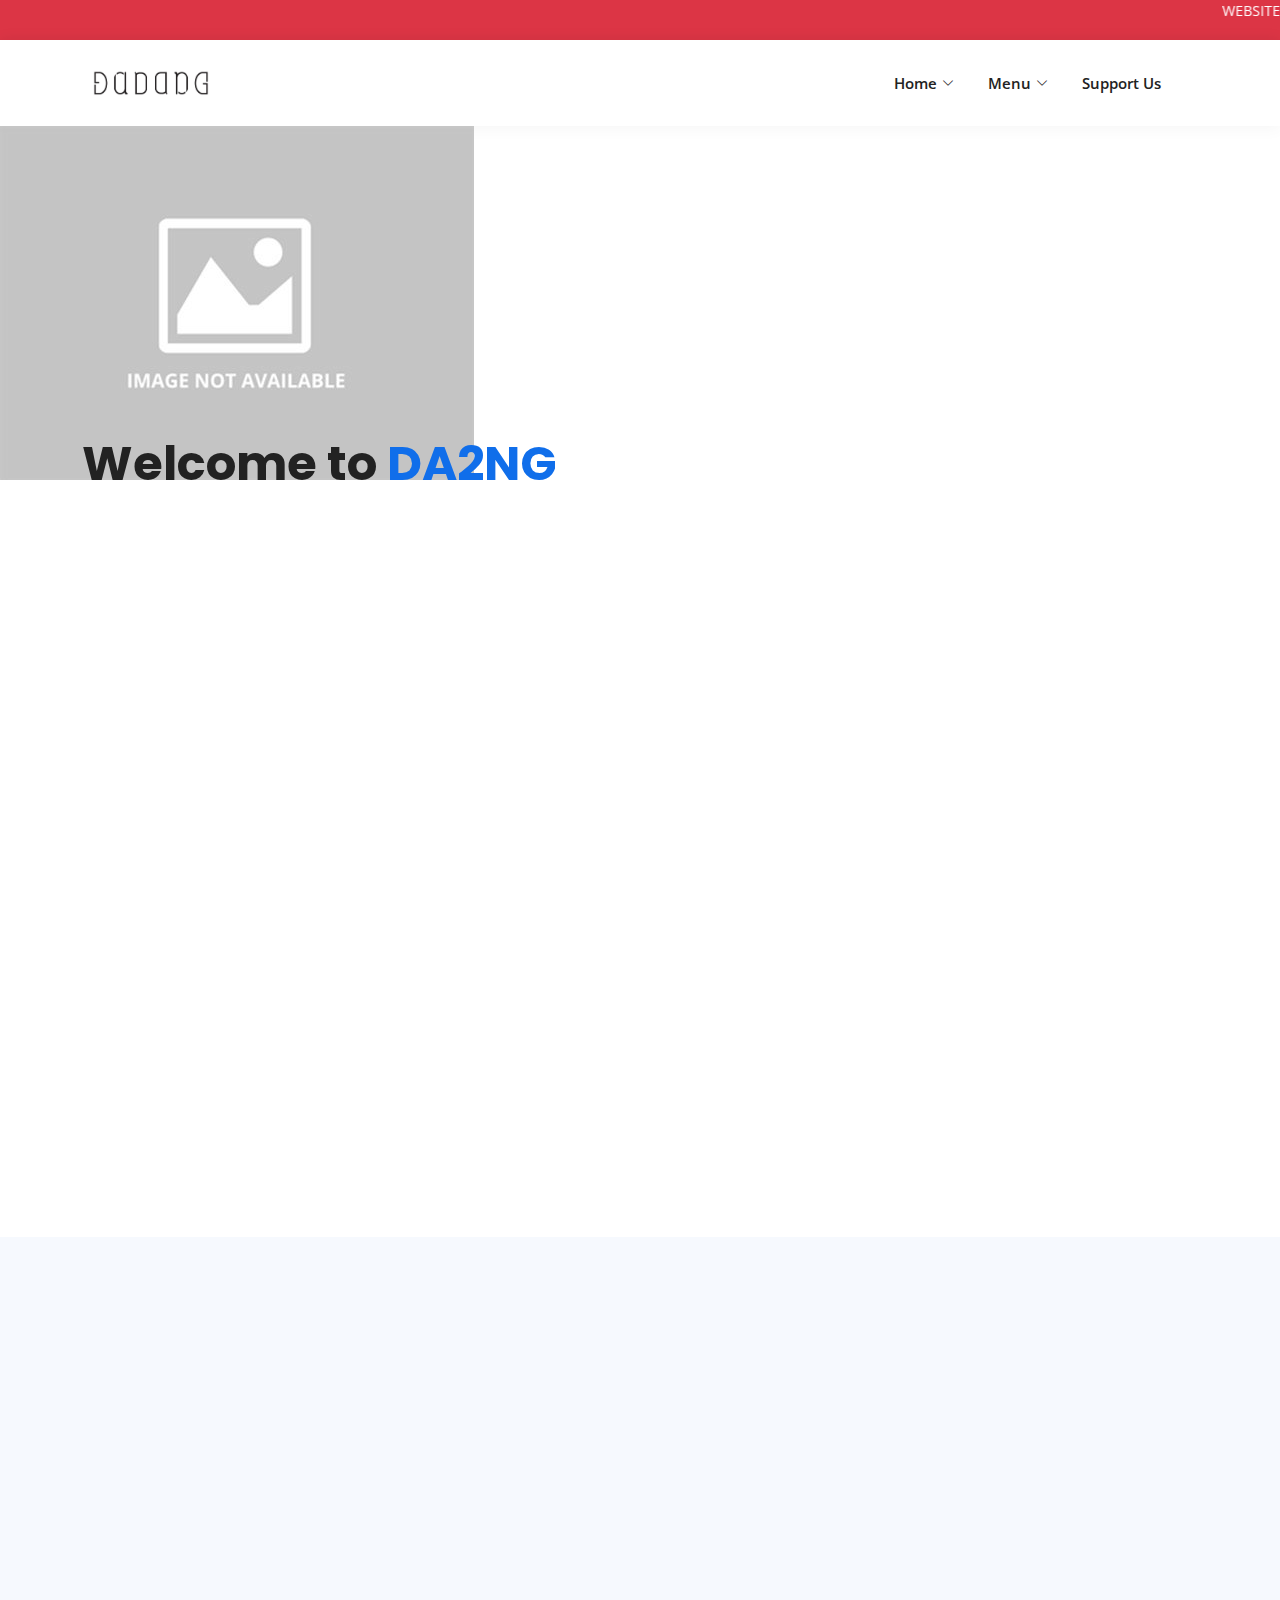
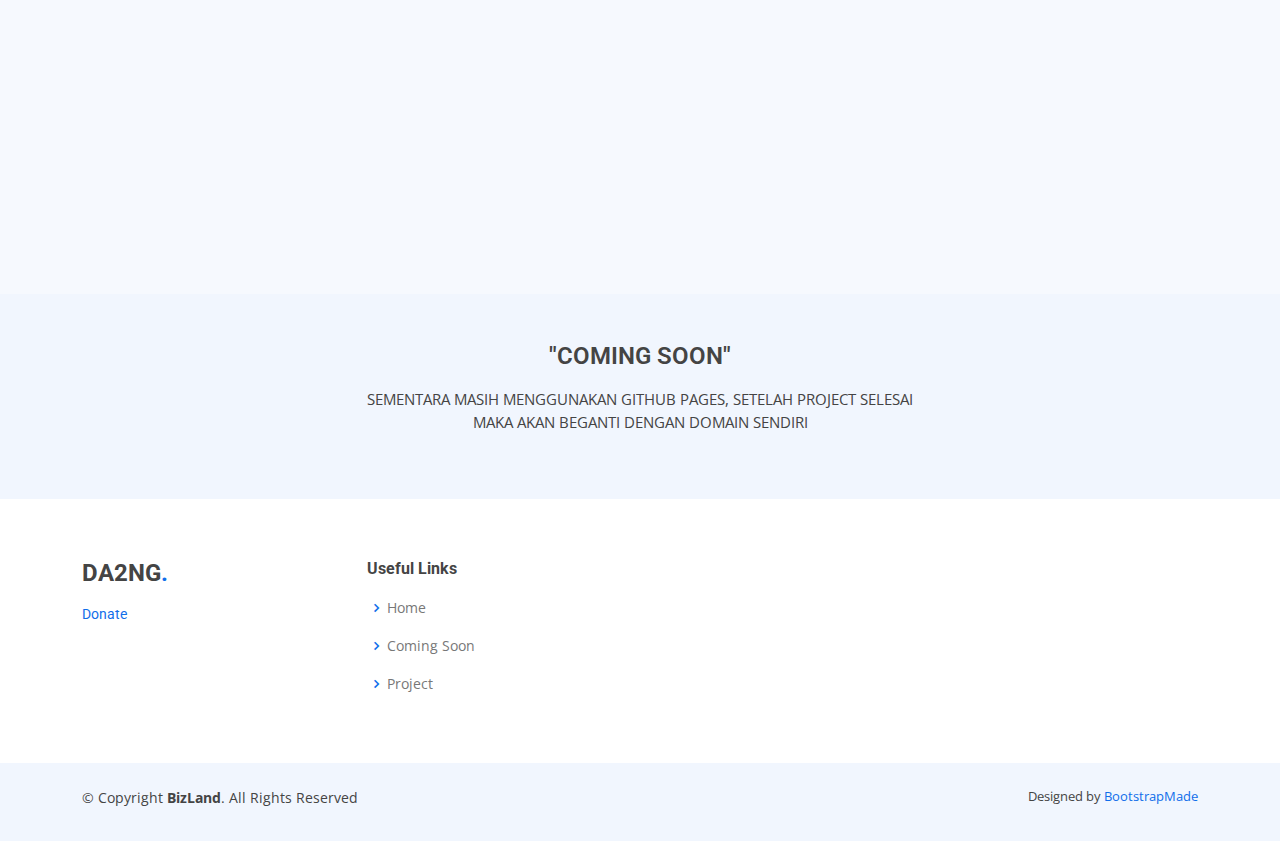
<file: index.html>
<!DOCTYPE html>
<html lang="en">

<head>
  <meta charset="utf-8">
  <meta content="width=device-width, initial-scale=1.0" name="viewport">

  <title>DA2NG</title>
  <meta content="" name="description">
  <meta content="" name="keywords">

  <link href="https://fonts.googleapis.com/css?family=Open+Sans:300,300i,400,400i,600,600i,700,700i|Roboto:300,300i,400,400i,500,500i,600,600i,700,700i|Poppins:300,300i,400,400i,500,500i,600,600i,700,700i" rel="stylesheet">

  <!-- Vendor CSS Files -->
  <link href="assets/vendor/aos/aos.css" rel="stylesheet">
  <link href="assets/vendor/bootstrap/css/bootstrap.min.css" rel="stylesheet">
  <link href="assets/vendor/bootstrap-icons/bootstrap-icons.css" rel="stylesheet">
  <link href="assets/vendor/boxicons/css/boxicons.min.css" rel="stylesheet">
  <link href="assets/vendor/glightbox/css/glightbox.min.css" rel="stylesheet">
  <link href="assets/vendor/swiper/swiper-bundle.min.css" rel="stylesheet">
  

  <link href="styleNew.css" rel="stylesheet">

</head>

<body>

  <!-- ======= Top Bar ======= -->
  <section id="topbar" class=" align-items-center bg-danger">
    <!-- <div class="container d-flex justify-content-center justify-content-md-between"> --> <!--Untuk Sosial-->
      <div class="container"></div>

      <span><marquee>WEBSITE INI CUMAN SEKADAR TESTING WEBSITE PORTOFOLIO DENGAN GITHUB PAGE, NEXT MUNGKIN AKAN ADA PEMBARUAN AGAR WEBSITE MENJADI DINAMIS. UNTUK KETERBATASANNYA SAYA MOHON MAAF :).</marquee></span>
    </div>
  </section>

  <!-- ======= Header ======= -->
  <header id="header" class="d-flex align-items-center">
    <div class="container d-flex align-items-center justify-content-between">

      <a href="index.html" class="logo"><img src="logo.jpeg" alt=""></a>

      <nav id="navbar" class="navbar">
        <ul>
          <li class="dropdown"><a href="index.html#"><span>Home</span> <i class="bi bi-chevron-down"></i></a>
            <ul>
              <li><a href="index.html#adzan">Jadwal Adzan Surabaya</a></li>
              <li><a href="index.html#biodata">Biodata</a></li>    
            </ul>
          </li>
          <li class="dropdown"><a href="#"><span>Menu</span> <i class="bi bi-chevron-down"></i></a>
            <ul>
              <li><a href="comingSoon.html">Coming Soon</a></li>
              <li><a href="project.html">Project</a></li>
              <li class="dropdown"><a href="#"><span>Materi</span> <i class="bi bi-chevron-right"></i></a>
                <ul>
                  <li><a href="materi-dinulIslam.html">Dinul Islam</a></li>
                  <li><a href="materi-tajwid.html">Tajwid</a></li>
                  <li><a href="materi-qhot.html">Qhot</a></li>
                  <li><a href="materi-hafalan.html">Hafalan</a></li>
                  <li><a href="materi-sholat.html">Praktek Sholat, Gerakan & Bacaan</a></li>
                </ul>
              </li>
            </ul>
          </li>
          <li><a class="nav-link scrollto" href="https://saweria.co/da2ng">Support Us</a></li>
          <li><a class="nav-link scrollto" id="jamSekarang"></a></li>
        </ul>
        <i class="bi bi-list mobile-nav-toggle"></i>
      </nav><!-- .navbar -->

    </div>
  </header><!-- End Header -->
        
  <!-- ======= Hero Section ======= -->
  <section id="hero" style="background: url('not.jpg') top left;background-repeat: no-repeat;" class="d-flex align-items-center">
    <div class="container" data-aos="zoom-out" data-aos-delay="100">
      <h1>Welcome to <span>DA2NG</span></h1>
      <!-- <h2>We are team of talented designers making websites with Bootstrap</h2> -->
      <div class="d-flex">
        <!-- <a href="#about" class="btn-get-started scrollto">Get Started</a>
        <a href="not.jpg'" class="glightbox btn-watch-video"><i class="bi bi-play-circle"></i><span>Watch Video</span></a> -->
      </div>
    </div>
  </section><!-- End Hero -->

  <main id="main">

    <script>

      const getDateToday = new Date();
      const getYearToday = getDateToday.getFullYear();
      const getMonthToday = getDateToday.getMonth() + 1;
      const getDayToday = getDateToday.getDate();
      
      function bulan() {
          if(getMonthToday < 10) {
              bulan = `0${getMonthToday}`;
          }else{
              bulan = getMonthToday;
          }
          return bulan
      }
      function hari() {
          if(getDayToday < 10) {
              hari = `0${getDayToday}`;
          }else{
              hari = getDayToday;
          }
          return hari
      }
      const tanggal = `${getYearToday}-${bulan()}-${hari()}`;
      
      
      
      function getJadwalSholat(){
          fetch('https://api.banghasan.com/sholat/format/json/jadwal/kota/770/tanggal/' + tanggal)
          .then(response => response.json())
          .then(data => {
              const jadwalSholat = data.jadwal.data;  
              document.querySelector('.jamImsak').textContent = jadwalSholat.imsak;
              document.querySelector('.jamSubuh').textContent = jadwalSholat.subuh;
              document.querySelector('.jamDhuha').textContent = jadwalSholat.terbit;
              document.querySelector('.jamDzuhur').textContent = jadwalSholat.dzuhur;
              document.querySelector('.jamAshar').textContent = jadwalSholat.ashar;
              document.querySelector('.jamMaghrib').textContent = jadwalSholat.maghrib;
              document.querySelector('.jamIsya').textContent = jadwalSholat.isya;
              document.querySelector('.tanggalHariIni').textContent = jadwalSholat.tanggal;
              
          })
      
      }
      getJadwalSholat();
      window.setTimeout("waktu()", 1000);
 
      function waktu() {
        var waktu = new Date();
        setTimeout("waktu()", 1000);
        const getJamSekarang = waktu.getHours() + ":" + waktu.getMinutes() + ":" + waktu.getSeconds();
        document.getElementById("jamSekarang").innerHTML = getJamSekarang;
      }
      </script>


    <!-- ======= Counts Section ======= -->
    <section id="adzan" class="counts">
      <div class="container" data-aos="fade-up">
        <div class="section-title">
          <h2>Prayer Time</h2>
          <h3>Jadwal Adzan <span>Surabaya</span></h3>
          <p>...</p>
        </div> 
        <div class="row">

          <div class="col-lg-3 col-md-6">
            <div class="count-box">
              <i class="bi bi-cloud-moon"></i>
              <span class="jamImsak"></span>
              <p>Imsak</p>
            </div>
          </div>
          <div class="col-lg-3 col-md-6">
            <div class="count-box">
              <i class="bi bi-sunrise"></i>
              <span class="jamSubuh"></span>
              <p>Subuh</p>
            </div>
          </div>
          <div class="col-lg-3 col-md-6">
            <div class="count-box">
              <i class="bi bi-cloud-sun"></i>
              <span class="jamDhuha"></span>
              <p>Dhuha</p>
            </div>
          </div>
          <div class="col-lg-3 col-md-6">
            <div class="count-box">
              <i class="bi bi-sun"></i>
              <span class="jamDzuhur"></span>
              <p>Dzuhur</p>
            </div>
          </div>
          <div class="col-lg-3 col-md-6">
            <div class="count-box">
              <i class="bi bi-sunset"></i>
              <span class="jamAshar"></span>
              <p>Ashar</p>
            </div>
          </div>
          <div class="col-lg-3 col-md-6">
            <div class="count-box">
              <i class="bi bi-moon"></i>
              <span class="jamMaghrib"></span>
              <p>Maghrib</p>
            </div>
          </div>
          <div class="col-lg-3 col-md-6">
            <div class="count-box">
              <i class="bi bi-moon-stars-fill"></i>
              <span class="jamIsya"></span>
              <p>Isya</p>
            </div>
          </div>
    
        </div>
      </div>
    </section><!-- End Counts Section -->
    
    <!-- ======= About Section ======= -->
    <section id="biodata" class="about section-bg">
      <div class="container" data-aos="fade-up">

        <div class="section-title">
          <h2>Biodata</h2>
          <h3>Biodata <span> Pembuat</span></h3>
          <p>...</p>
        </div>

        <div class="row">
          <div class="col-lg-6" data-aos="fade-right" data-aos-delay="100">
            <img src="not.jpg" class="img-fluid" alt="">
          </div>
          <div class="col-lg-6 pt-4 pt-lg-0 content d-flex flex-column justify-content-center" data-aos="fade-up" data-aos-delay="100">
            <h3>Assalamualaikum Warahmatullahi Wabarakatu.</h3>
            <p class="fst-italic">
              Salam Sejahtera.
            </p>
            <ul>
              <li>
                <i class="bx bx-calendar"></i>
                <div>
                  <h5>Tempat & Tanggal Lahir</h5>
                  <p>Surabaya, 06 Maret 2003</p>
                </div>
              </li>
              <li>
                <i class="bx bx-home"></i>
                <div>
                  <h5>Akademik</h5>
                  <p>Alumni SMKN 1 Surabaya Angkatan 2020</p>
                </div>
              </li>
            </ul>
            <p>
              ...
            </p>
          </div>
        </div>

      </div>
    </section><!-- End About Section -->

   
  </main><!-- End #main -->

  <!-- ======= Footer ======= -->
  <footer id="footer">

    <div class="footer-newsletter">
      <div class="container">
        <div class="row justify-content-center">
          <div class="col-lg-6">
            <h4>"COMING SOON"</h4>
            <p>SEMENTARA MASIH MENGGUNAKAN GITHUB PAGES, SETELAH PROJECT SELESAI MAKA AKAN BEGANTI DENGAN DOMAIN SENDIRI</p>
          </div>
        </div>
      </div>
    </div>

    <div class="footer-top">
      <div class="container">
        <div class="row">

          <div class="col-lg-3 col-md-6 footer-contact">
            <h3>DA2NG<span>.</span></h3>
            <p>
              <a href="https://saweria.co/da2ng">Donate</a>
            </p>
          </div>

          <div class="col-lg-3 col-md-6 footer-links">
            <h4>Useful Links</h4>
            <ul>
              <li><i class="bx bx-chevron-right"></i> <a href="#">Home</a></li>
              <li><i class="bx bx-chevron-right"></i> <a href="#">Coming Soon</a></li>
              <li><i class="bx bx-chevron-right"></i> <a href="#">Project</a></li>   
            </ul>
          </div>

        </div>
      </div>
    </div>

    <div class="container py-4">
      <div class="copyright">
        &copy; Copyright <strong><span>BizLand</span></strong>. All Rights Reserved
      </div>
      <div class="credits">
        Designed by <a href="https://bootstrapmade.com/">BootstrapMade</a>
      </div>
    </div>
  </footer><!-- End Footer -->

  <div id="preloader"></div>
  <a href="#" class="back-to-top d-flex align-items-center justify-content-center"><i class="bi bi-arrow-up-short"></i></a>

  <script src="assets/vendor/purecounter/purecounter_vanilla.js"></script>
  <script src="assets/vendor/aos/aos.js"></script>
  <script src="assets/vendor/bootstrap/js/bootstrap.bundle.min.js"></script>
  <script src="assets/vendor/glightbox/js/glightbox.min.js"></script>
  <script src="assets/vendor/isotope-layout/isotope.pkgd.min.js"></script>
  <script src="assets/vendor/swiper/swiper-bundle.min.js"></script>
  <script src="assets/vendor/waypoints/noframework.waypoints.js"></script>
  <script src="assets/vendor/php-email-form/validate.js"></script>

  <script src="scriptNew.js"></script>

</body>

</html>
</file>
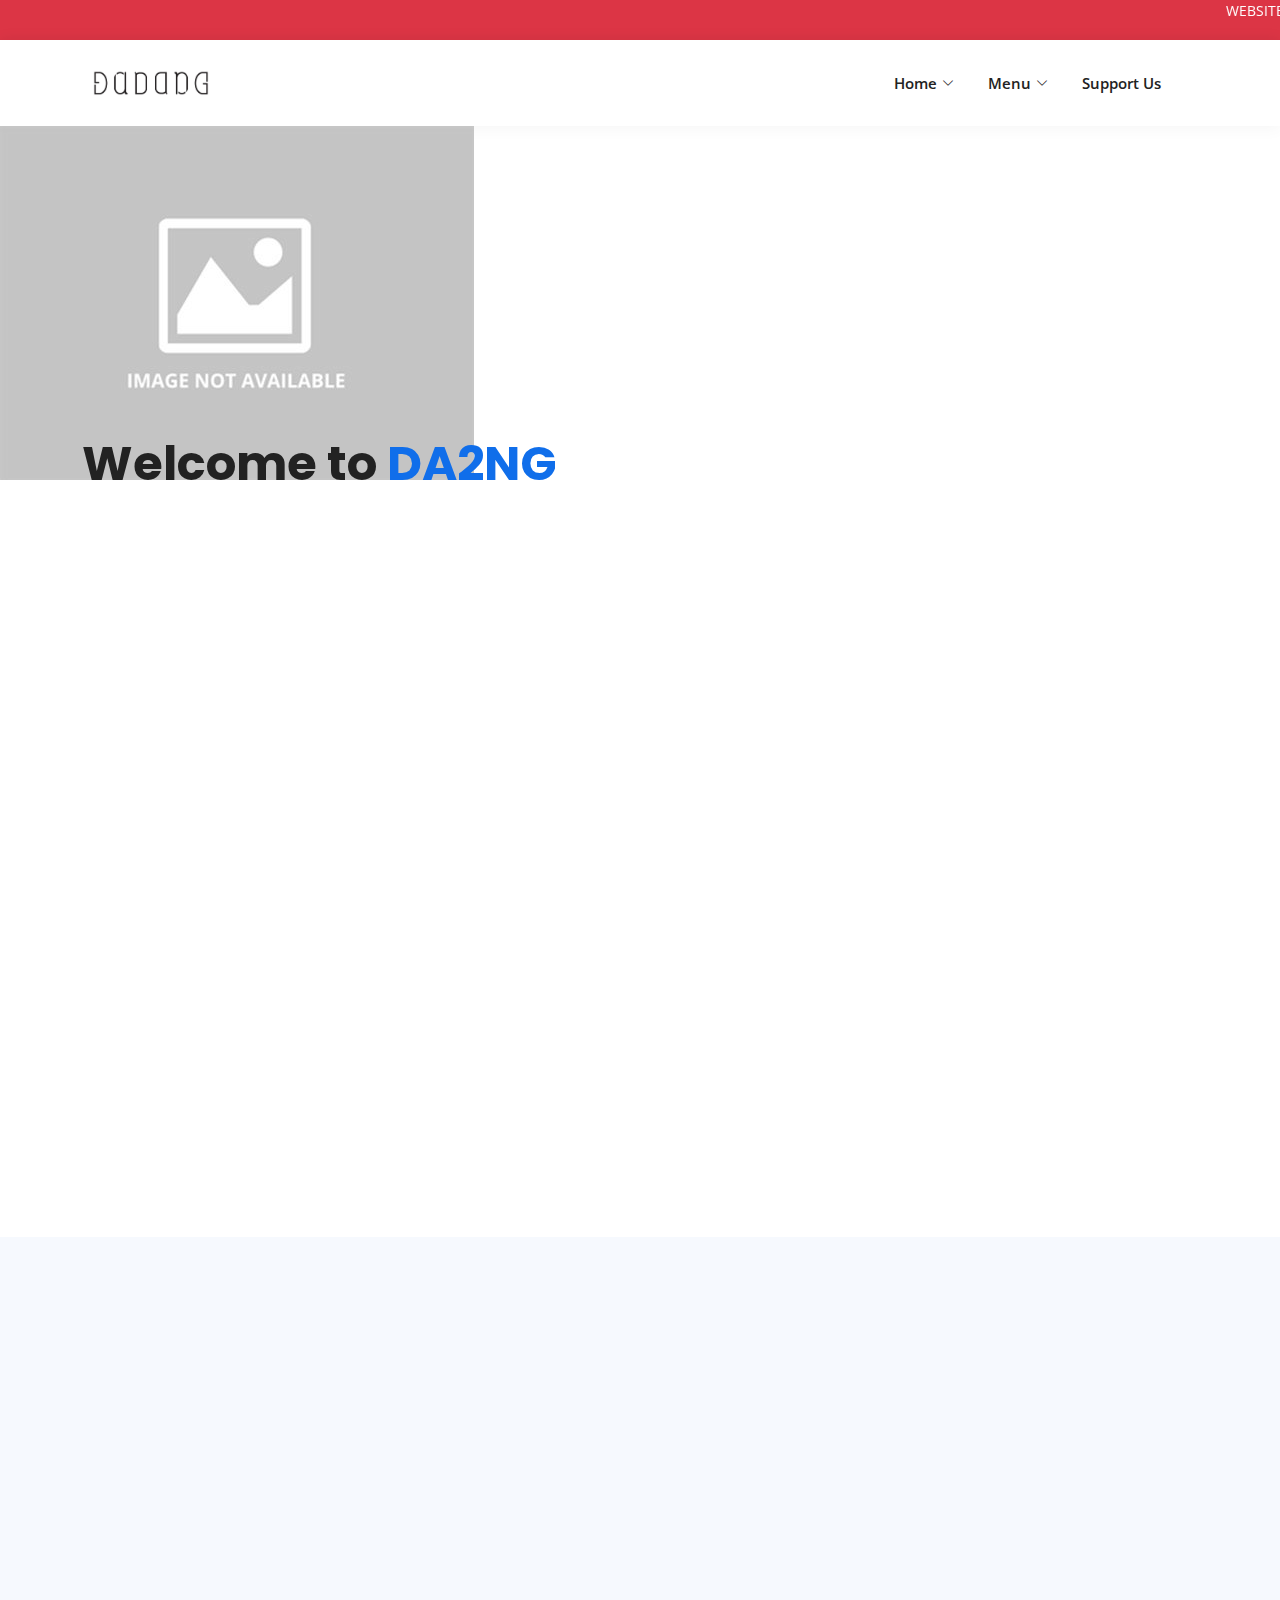
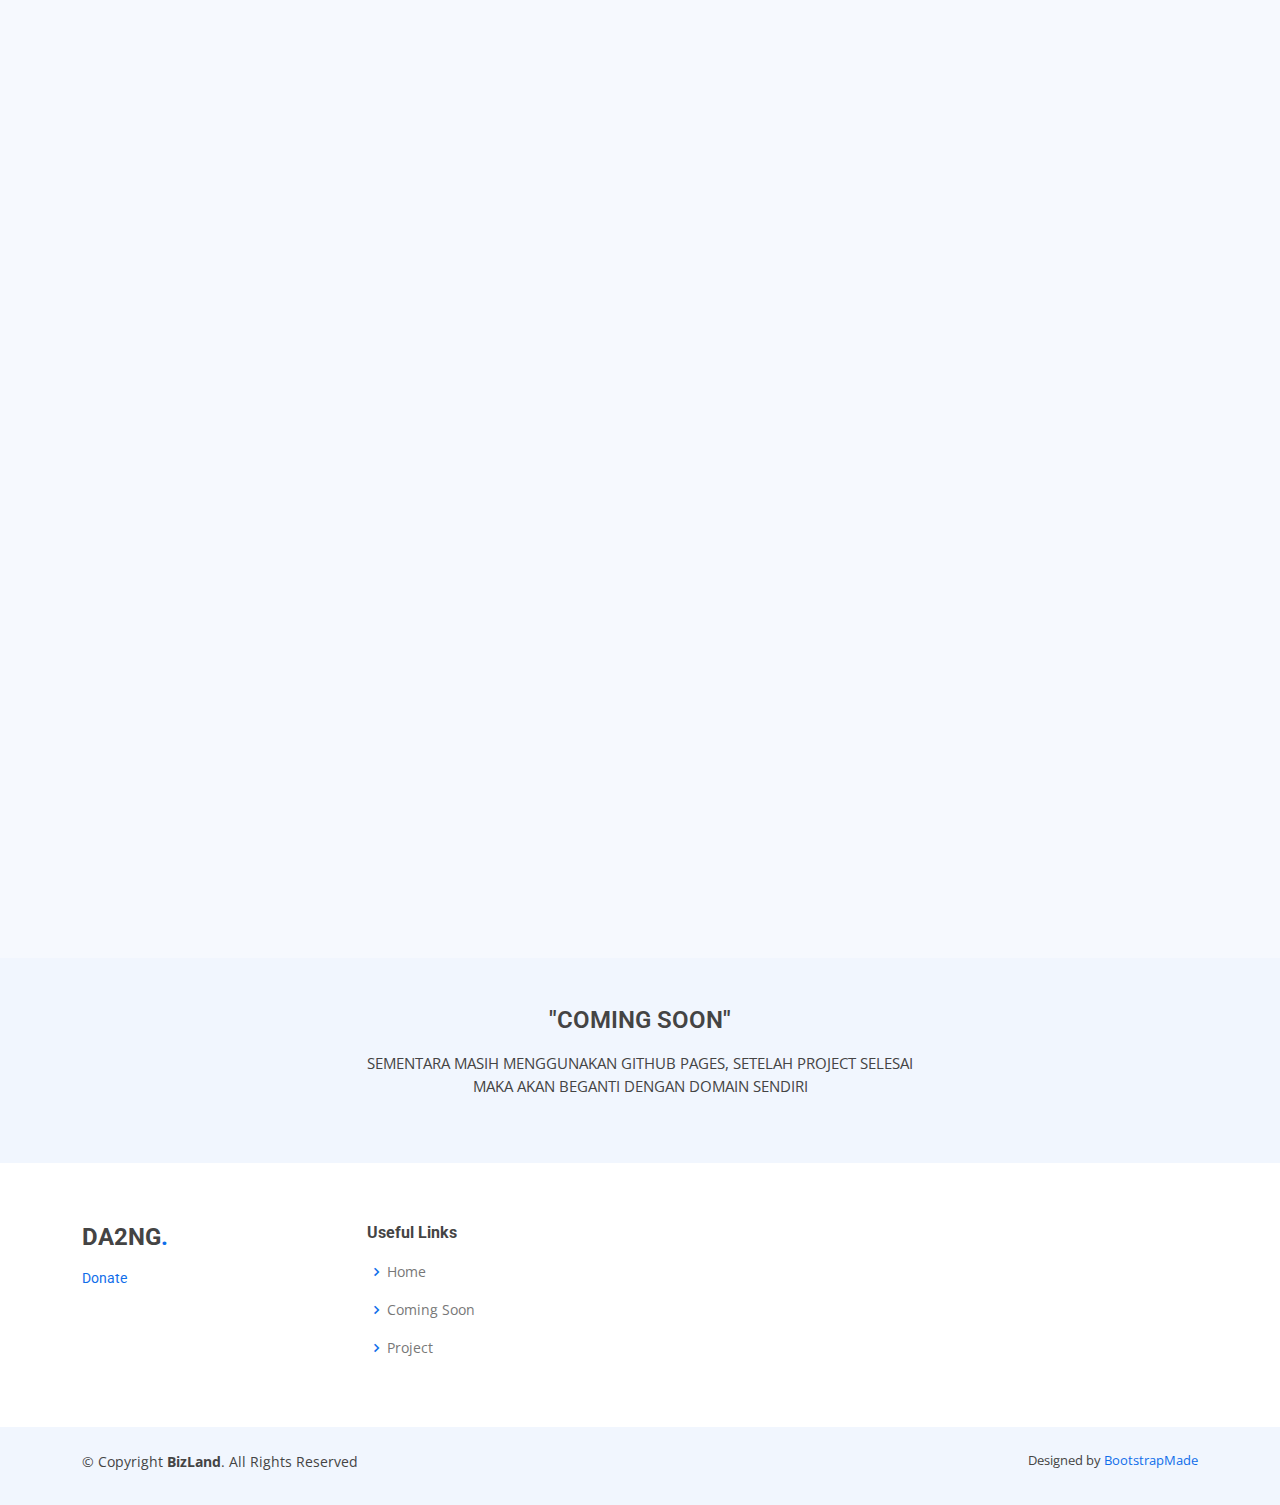
<file: comingSoon.html>
<!DOCTYPE html>
<html lang="en">

<head>
  <meta charset="utf-8">
  <meta content="width=device-width, initial-scale=1.0" name="viewport">

  <title>DA2NG</title>
  <meta content="" name="description">
  <meta content="" name="keywords">

  <link href="https://fonts.googleapis.com/css?family=Open+Sans:300,300i,400,400i,600,600i,700,700i|Roboto:300,300i,400,400i,500,500i,600,600i,700,700i|Poppins:300,300i,400,400i,500,500i,600,600i,700,700i" rel="stylesheet">

  <!-- Vendor CSS Files -->
  <link href="assets/vendor/aos/aos.css" rel="stylesheet">
  <link href="assets/vendor/bootstrap/css/bootstrap.min.css" rel="stylesheet">
  <link href="assets/vendor/bootstrap-icons/bootstrap-icons.css" rel="stylesheet">
  <link href="assets/vendor/boxicons/css/boxicons.min.css" rel="stylesheet">
  <link href="assets/vendor/glightbox/css/glightbox.min.css" rel="stylesheet">
  <link href="assets/vendor/swiper/swiper-bundle.min.css" rel="stylesheet">
  

  <link href="styleNew.css" rel="stylesheet">

</head>

<body>

  <!-- ======= Top Bar ======= -->
  <section id="topbar" class=" align-items-center bg-danger">
    <!-- <div class="container d-flex justify-content-center justify-content-md-between"> --> <!--Untuk Sosial-->
      <div class="container"></div>

      <span><marquee>WEBSITE INI CUMAN SEKADAR TESTING WEBSITE PORTOFOLIO DENGAN GITHUB PAGE, NEXT MUNGKIN AKAN ADA PEMBARUAN AGAR WEBSITE MENJADI DINAMIS. UNTUK KETERBATASANNYA SAYA MOHON MAAF :).</marquee></span>
    </div>
  </section>

  <!-- ======= Header ======= -->
  <header id="header" class="d-flex align-items-center">
    <div class="container d-flex align-items-center justify-content-between">

      <a href="index.html" class="logo"><img src="logo.jpeg" alt=""></a>

      <nav id="navbar" class="navbar">
        <ul>
          <li class="dropdown"><a href="index.html#"><span>Home</span> <i class="bi bi-chevron-down"></i></a>
            <ul>
              <li><a href="index.html#adzan">Jadwal Adzan Surabaya</a></li>
              <li><a href="index.html#biodata">Biodata</a></li>    
            </ul>
          </li>
          <li class="dropdown"><a href="#"><span>Menu</span> <i class="bi bi-chevron-down"></i></a>
            <ul>
              <li><a href="comingSoon.html">Coming Soon</a></li>
              <li><a href="project.html">Project</a></li>
              <li class="dropdown"><a href="#"><span>Materi</span> <i class="bi bi-chevron-right"></i></a>
                <ul>
                  <li><a href="materi-dinulIslam.html">Dinul Islam</a></li>
                  <li><a href="materi-tajwid.html">Tajwid</a></li>
                  <li><a href="materi-qhot.html">Qhot</a></li>
                  <li><a href="materi-hafalan.html">Hafalan</a></li>
                  <li><a href="materi-sholat.html">Praktek Sholat, Gerakan & Bacaan</a></li>
                </ul>
              </li>
            </ul>
          </li>
          <li><a class="nav-link scrollto" href="https://saweria.co/da2ng">Support Us</a></li>
          <li><a class="nav-link scrollto" id="jamSekarang"></a></li>
        </ul>
        <i class="bi bi-list mobile-nav-toggle"></i>
      </nav><!-- .navbar -->

    </div>
  </header><!-- End Header -->
        
  <!-- ======= Hero Section ======= -->
  <section id="hero" style="background: url('not.jpg') top left;background-repeat: no-repeat;" class="d-flex align-items-center">
    <div class="container" data-aos="zoom-out" data-aos-delay="100">
      <h1>Welcome to <span>DA2NG</span></h1>
      <!-- <h2>We are team of talented designers making websites with Bootstrap</h2> -->
      <div class="d-flex">
        <!-- <a href="#about" class="btn-get-started scrollto">Get Started</a>
        <a href="not.jpg'" class="glightbox btn-watch-video"><i class="bi bi-play-circle"></i><span>Watch Video</span></a> -->
      </div>
    </div>
  </section><!-- End Hero -->

  <main id="main">

    <script>

      const getDateToday = new Date();
      const getYearToday = getDateToday.getFullYear();
      const getMonthToday = getDateToday.getMonth() + 1;
      const getDayToday = getDateToday.getDate();
      
      function bulan() {
          if(getMonthToday < 10) {
              bulan = `0${getMonthToday}`;
          }else{
              bulan = getMonthToday;
          }
          return bulan
      }
      function hari() {
          if(getDayToday < 10) {
              hari = `0${getDayToday}`;
          }else{
              hari = getDayToday;
          }
          return hari
      }
      const tanggal = `${getYearToday}-${bulan()}-${hari()}`;
      
      
      
      function getJadwalSholat(){
          fetch('https://api.banghasan.com/sholat/format/json/jadwal/kota/770/tanggal/' + tanggal)
          .then(response => response.json())
          .then(data => {
              const jadwalSholat = data.jadwal.data;  
              document.querySelector('.jamImsak').textContent = jadwalSholat.imsak;
              document.querySelector('.jamSubuh').textContent = jadwalSholat.subuh;
              document.querySelector('.jamDhuha').textContent = jadwalSholat.terbit;
              document.querySelector('.jamDzuhur').textContent = jadwalSholat.dzuhur;
              document.querySelector('.jamAshar').textContent = jadwalSholat.ashar;
              document.querySelector('.jamMaghrib').textContent = jadwalSholat.maghrib;
              document.querySelector('.jamIsya').textContent = jadwalSholat.isya;
              document.querySelector('.tanggalHariIni').textContent = jadwalSholat.tanggal;
              
          })
      
      }
      getJadwalSholat();
      window.setTimeout("waktu()", 1000);
 
      function waktu() {
        var waktu = new Date();
        setTimeout("waktu()", 1000);
        const getJamSekarang = waktu.getHours() + ":" + waktu.getMinutes() + ":" + waktu.getSeconds();
        document.getElementById("jamSekarang").innerHTML = getJamSekarang;
      }
      </script>


    <!-- ======= Counts Section ======= -->
    <section id="adzan" class="counts">
      <div class="container" data-aos="fade-up">
        <div class="section-title">
          <h2>Prayer Time</h2>
          <h3>Jadwal Adzan <span>Surabaya</span></h3>
          <p>...</p>
        </div> 
        <div class="row">

          <div class="col-lg-3 col-md-6">
            <div class="count-box">
              <i class="bi bi-cloud-moon"></i>
              <span class="jamImsak"></span>
              <p>Imsak</p>
            </div>
          </div>
          <div class="col-lg-3 col-md-6">
            <div class="count-box">
              <i class="bi bi-sunrise"></i>
              <span class="jamSubuh"></span>
              <p>Subuh</p>
            </div>
          </div>
          <div class="col-lg-3 col-md-6">
            <div class="count-box">
              <i class="bi bi-cloud-sun"></i>
              <span class="jamDhuha"></span>
              <p>Dhuha</p>
            </div>
          </div>
          <div class="col-lg-3 col-md-6">
            <div class="count-box">
              <i class="bi bi-sun"></i>
              <span class="jamDzuhur"></span>
              <p>Dzuhur</p>
            </div>
          </div>
          <div class="col-lg-3 col-md-6">
            <div class="count-box">
              <i class="bi bi-sunset"></i>
              <span class="jamAshar"></span>
              <p>Ashar</p>
            </div>
          </div>
          <div class="col-lg-3 col-md-6">
            <div class="count-box">
              <i class="bi bi-moon"></i>
              <span class="jamMaghrib"></span>
              <p>Maghrib</p>
            </div>
          </div>
          <div class="col-lg-3 col-md-6">
            <div class="count-box">
              <i class="bi bi-moon-stars-fill"></i>
              <span class="jamIsya"></span>
              <p>Isya</p>
            </div>
          </div>
    
        </div>
      </div>
    </section><!-- End Counts Section -->
    
    <!-- ======= About Section ======= -->
    <section id="biodata" class="about section-bg">
      <div class="container" data-aos="fade-up">

        <div class="section-title">
          <h2>Biodata</h2>
          <h3>Biodata <span> Pembuat</span></h3>
          <p>...</p>
        </div>

        <div class="row">
          <div class="col-lg-6" data-aos="fade-right" data-aos-delay="100">
            <img src="not.jpg" class="img-fluid" alt="">
          </div>
          <div class="col-lg-6 pt-4 pt-lg-0 content d-flex flex-column justify-content-center" data-aos="fade-up" data-aos-delay="100">
            <h3>Assalamualaikum Warahmatullahi Wabarakatu.</h3>
            <p class="fst-italic">
              Salam Sejahtera.
            </p>
            <ul>
              <li>
                <i class="bx bx-calendar"></i>
                <div>
                  <h5>Tempat & Tanggal Lahir</h5>
                  <p>Surabaya, 06 Maret 2003</p>
                </div>
              </li>
              <li>
                <i class="bx bx-home"></i>
                <div>
                  <h5>Akademik</h5>
                  <p>Alumni SMKN 1 Surabaya Angkatan 2020</p>
                </div>
              </li>
            </ul>
            <p>
              ...
            </p>
          </div>
        </div>

      </div>
    </section><!-- End About Section -->

    <section id="faq" class="faq section-bg">
      <div class="container" data-aos="fade-up">

        <div class="section-title">
          <h2>F.A.Q</h2>
          <h3>Frequently Asked <span>Questions</span></h3>
          <p>...</p>
        </div>

        <div class="row justify-content-center">
          <div class="col-xl-10">
            <ul class="faq-list">

              <li>
                <div data-bs-toggle="collapse" class="collapsed question" href="#faq1">Non consectetur a erat nam at lectus urna duis? <i class="bi bi-chevron-down icon-show"></i><i class="bi bi-chevron-up icon-close"></i></div>
                <div id="faq1" class="collapse" data-bs-parent=".faq-list">
                  <p>
                    ad.
                  </p>
                </div>
              </li>

              <li>
                <div data-bs-toggle="collapse" href="#faq2" class="collapsed question">Feugiat scelerisque varius morbi enim nunc faucibus a pellentesque? <i class="bi bi-chevron-down icon-show"></i><i class="bi bi-chevron-up icon-close"></i></div>
                <div id="faq2" class="collapse" data-bs-parent=".faq-list">
                  <p>
                    Dolor sit amet consectetur adipiscing elit pellentesque habitant morbi. Id interdum velit laoreet id donec ultrices. Fringilla phasellus faucibus scelerisque eleifend donec pretium. Est pellentesque elit ullamcorper dignissim. Mauris ultrices eros in cursus turpis massa tincidunt dui.
                  </p>
                </div>
              </li>

              <li>
                <div data-bs-toggle="collapse" href="#faq3" class="collapsed question">Dolor sit amet consectetur adipiscing elit pellentesque habitant morbi? <i class="bi bi-chevron-down icon-show"></i><i class="bi bi-chevron-up icon-close"></i></div>
                <div id="faq3" class="collapse" data-bs-parent=".faq-list">
                  <p>
                    Eleifend mi in nulla posuere sollicitudin aliquam ultrices sagittis orci. Faucibus pulvinar elementum integer enim. Sem nulla pharetra diam sit amet nisl suscipit. Rutrum tellus pellentesque eu tincidunt. Lectus urna duis convallis convallis tellus. Urna molestie at elementum eu facilisis sed odio morbi quis
                  </p>
                </div>
              </li>

              <li>
                <div data-bs-toggle="collapse" href="#faq4" class="collapsed question">Ac odio tempor orci dapibus. Aliquam eleifend mi in nulla? <i class="bi bi-chevron-down icon-show"></i><i class="bi bi-chevron-up icon-close"></i></div>
                <div id="faq4" class="collapse" data-bs-parent=".faq-list">
                  <p>
                    Dolor sit amet consectetur adipiscing elit pellentesque habitant morbi. Id interdum velit laoreet id donec ultrices. Fringilla phasellus faucibus scelerisque eleifend donec pretium. Est pellentesque elit ullamcorper dignissim. Mauris ultrices eros in cursus turpis massa tincidunt dui.
                  </p>
                </div>
              </li>

              <li>
                <div data-bs-toggle="collapse" href="#faq5" class="collapsed question">Tempus quam pellentesque nec nam aliquam sem et tortor consequat? <i class="bi bi-chevron-down icon-show"></i><i class="bi bi-chevron-up icon-close"></i></div>
                <div id="faq5" class="collapse" data-bs-parent=".faq-list">
                  <p>
                    Molestie a iaculis at erat pellentesque adipiscing commodo. Dignissim suspendisse in est ante in. Nunc vel risus commodo viverra maecenas accumsan. Sit amet nisl suscipit adipiscing bibendum est. Purus gravida quis blandit turpis cursus in
                  </p>
                </div>
              </li>

              <li>
                <div data-bs-toggle="collapse" href="#faq6" class="collapsed question">Tortor vitae purus faucibus ornare. Varius vel pharetra vel turpis nunc eget lorem dolor? <i class="bi bi-chevron-down icon-show"></i><i class="bi bi-chevron-up icon-close"></i></div>
                <div id="faq6" class="collapse" data-bs-parent=".faq-list">
                  <p>
                    Laoreet sit amet cursus sit amet dictum sit amet justo. Mauris vitae ultricies leo integer malesuada nunc vel. Tincidunt eget nullam non nisi est sit amet. Turpis nunc eget lorem dolor sed. Ut venenatis tellus in metus vulputate eu scelerisque. Pellentesque diam volutpat commodo sed egestas egestas fringilla phasellus faucibus. Nibh tellus molestie nunc non blandit massa enim nec.
                  </p>
                </div>
              </li>

            </ul>
          </div>
        </div>

      </div>
    </section>

  </main><!-- End #main -->

  <!-- ======= Footer ======= -->
  <footer id="footer">

    <div class="footer-newsletter">
      <div class="container">
        <div class="row justify-content-center">
          <div class="col-lg-6">
            <h4>"COMING SOON"</h4>
            <p>SEMENTARA MASIH MENGGUNAKAN GITHUB PAGES, SETELAH PROJECT SELESAI MAKA AKAN BEGANTI DENGAN DOMAIN SENDIRI</p>
          </div>
        </div>
      </div>
    </div>

    <div class="footer-top">
      <div class="container">
        <div class="row">

          <div class="col-lg-3 col-md-6 footer-contact">
            <h3>DA2NG<span>.</span></h3>
            <p>
              <a href="https://saweria.co/da2ng">Donate</a>
            </p>
          </div>

          <div class="col-lg-3 col-md-6 footer-links">
            <h4>Useful Links</h4>
            <ul>
              <li><i class="bx bx-chevron-right"></i> <a href="#">Home</a></li>
              <li><i class="bx bx-chevron-right"></i> <a href="#">Coming Soon</a></li>
              <li><i class="bx bx-chevron-right"></i> <a href="#">Project</a></li>   
            </ul>
          </div>

        </div>
      </div>
    </div>

    <div class="container py-4">
      <div class="copyright">
        &copy; Copyright <strong><span>BizLand</span></strong>. All Rights Reserved
      </div>
      <div class="credits">
        Designed by <a href="https://bootstrapmade.com/">BootstrapMade</a>
      </div>
    </div>
  </footer><!-- End Footer -->

  <div id="preloader"></div>
  <a href="#" class="back-to-top d-flex align-items-center justify-content-center"><i class="bi bi-arrow-up-short"></i></a>

  <script src="assets/vendor/purecounter/purecounter_vanilla.js"></script>
  <script src="assets/vendor/aos/aos.js"></script>
  <script src="assets/vendor/bootstrap/js/bootstrap.bundle.min.js"></script>
  <script src="assets/vendor/glightbox/js/glightbox.min.js"></script>
  <script src="assets/vendor/isotope-layout/isotope.pkgd.min.js"></script>
  <script src="assets/vendor/swiper/swiper-bundle.min.js"></script>
  <script src="assets/vendor/waypoints/noframework.waypoints.js"></script>
  <script src="assets/vendor/php-email-form/validate.js"></script>

  <script src="scriptNew.js"></script>

</body>

</html>
</file>
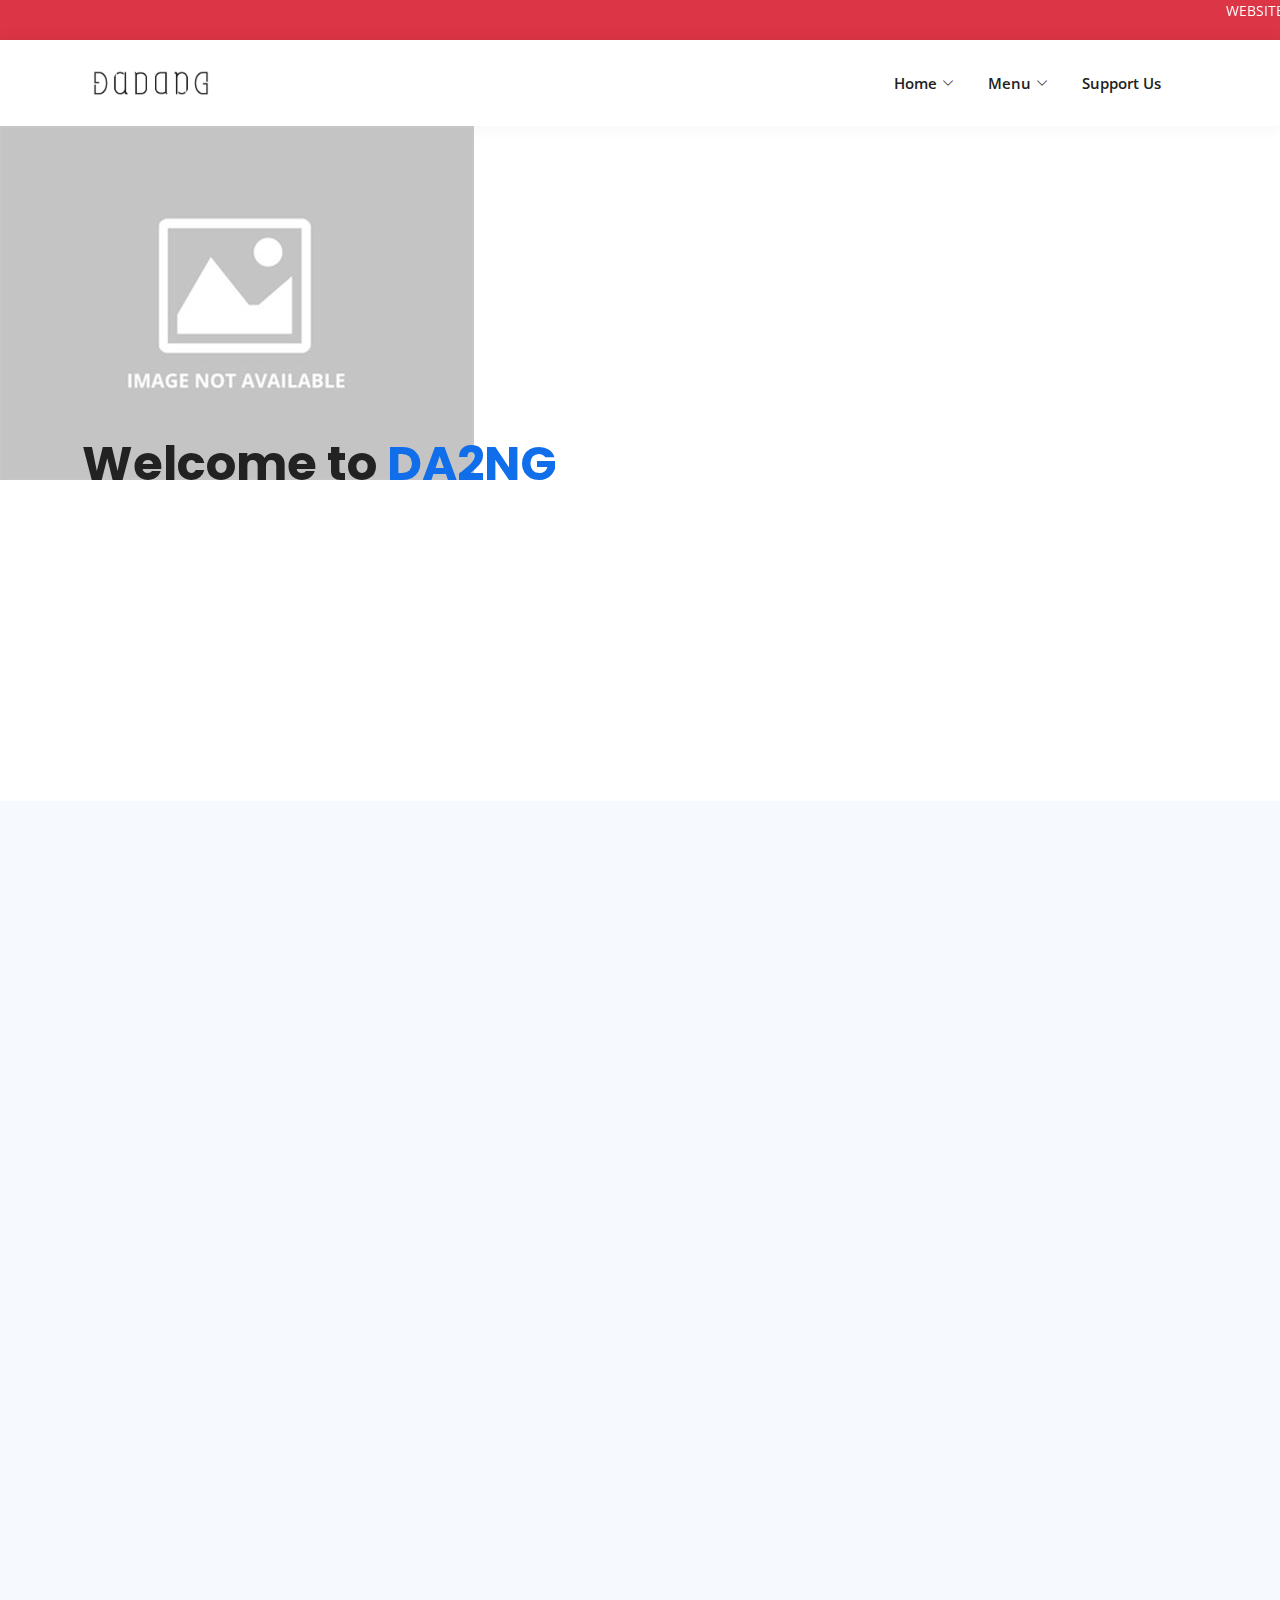
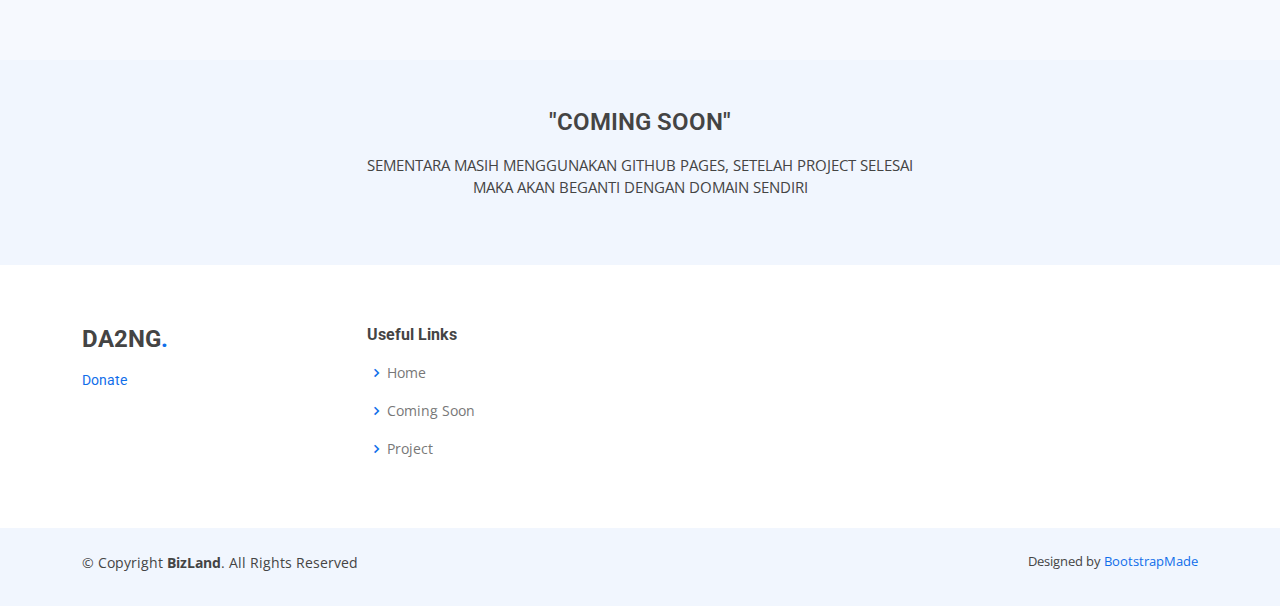
<file: materi-dinulIslam.html>
<!DOCTYPE html>
<html lang="en">

<head>
  <meta charset="utf-8">
  <meta content="width=device-width, initial-scale=1.0" name="viewport">

  <title>DA2NG</title>
  <meta content="" name="description">
  <meta content="" name="keywords">

  <link href="https://fonts.googleapis.com/css?family=Open+Sans:300,300i,400,400i,600,600i,700,700i|Roboto:300,300i,400,400i,500,500i,600,600i,700,700i|Poppins:300,300i,400,400i,500,500i,600,600i,700,700i" rel="stylesheet">

  <!-- Vendor CSS Files -->
  <link href="assets/vendor/aos/aos.css" rel="stylesheet">
  <link href="assets/vendor/bootstrap/css/bootstrap.min.css" rel="stylesheet">
  <link href="assets/vendor/bootstrap-icons/bootstrap-icons.css" rel="stylesheet">
  <link href="assets/vendor/boxicons/css/boxicons.min.css" rel="stylesheet">
  <link href="assets/vendor/glightbox/css/glightbox.min.css" rel="stylesheet">
  <link href="assets/vendor/swiper/swiper-bundle.min.css" rel="stylesheet">
  

  <link href="styleNew.css" rel="stylesheet">

</head>

<body>

  <!-- ======= Top Bar ======= -->
  <section id="topbar" class=" align-items-center bg-danger">
    <!-- <div class="container d-flex justify-content-center justify-content-md-between"> --> <!--Untuk Sosial-->
      <div class="container"></div>

      <span><marquee>WEBSITE INI CUMAN SEKADAR TESTING WEBSITE PORTOFOLIO DENGAN GITHUB PAGE, NEXT MUNGKIN AKAN ADA PEMBARUAN AGAR WEBSITE MENJADI DINAMIS. UNTUK KETERBATASANNYA SAYA MOHON MAAF :).</marquee></span>
    </div>
  </section>

  <!-- ======= Header ======= -->
  <header id="header" class="d-flex align-items-center">
    <div class="container d-flex align-items-center justify-content-between">

      <a href="index.html" class="logo"><img src="logo.jpeg" alt=""></a>

      <nav id="navbar" class="navbar">
        <ul>
          <li class="dropdown"><a href="index.html#"><span>Home</span> <i class="bi bi-chevron-down"></i></a>
            <ul>
              <li><a href="index.html#adzan">Jadwal Adzan Surabaya</a></li>
              <li><a href="index.html#biodata">Biodata</a></li>    
            </ul>
          </li>
          <li class="dropdown"><a href="#"><span>Menu</span> <i class="bi bi-chevron-down"></i></a>
            <ul>
              <li><a href="comingSoon.html">Coming Soon</a></li>
              <li><a href="project.html">Project</a></li>
              <li class="dropdown"><a href="#"><span>Materi</span> <i class="bi bi-chevron-right"></i></a>
                <ul>
                  <li><a href="materi-dinulIslam.html">Dinul Islam</a></li>
                  <li><a href="materi-tajwid.html">Tajwid</a></li>
                  <li><a href="materi-qhot.html">Qhot</a></li>
                  <li><a href="materi-hafalan.html">Hafalan</a></li>
                  <li><a href="materi-sholat.html">Praktek Sholat, Gerakan & Bacaan</a></li>
                </ul>
              </li>
            </ul>
          </li>
          <li><a class="nav-link scrollto" href="https://saweria.co/da2ng">Support Us</a></li>
          <li><a class="nav-link scrollto" id="jamSekarang"></a></li>
        </ul>
        <i class="bi bi-list mobile-nav-toggle"></i>
      </nav><!-- .navbar -->

    </div>
  </header><!-- End Header -->
        
  <!-- ======= Hero Section ======= -->
  <section id="hero" style="background: url('not.jpg') top left;background-repeat: no-repeat;" class="d-flex align-items-center">
    <div class="container" data-aos="zoom-out" data-aos-delay="100">
      <h1>Welcome to <span>DA2NG</span></h1>
      <!-- <h2>We are team of talented designers making websites with Bootstrap</h2> -->
      <div class="d-flex">
        <!-- <a href="#about" class="btn-get-started scrollto">Get Started</a>
        <a href="not.jpg'" class="glightbox btn-watch-video"><i class="bi bi-play-circle"></i><span>Watch Video</span></a> -->
      </div>
    </div>
  </section><!-- End Hero -->

  <main id="main">

    <script>
      window.setTimeout("waktu()", 1000);
 
      function waktu() {
        var waktu = new Date();
        setTimeout("waktu()", 1000);
        const getJamSekarang = waktu.getHours() + ":" + waktu.getMinutes() + ":" + waktu.getSeconds();
        document.getElementById("jamSekarang").innerHTML = getJamSekarang;
      }
      </script>

    <section id="faq" class="faq section-bg">
      <div class="container" data-aos="fade-up">

        <div class="section-title">
          <h2>Materi</h2>
          <h3>Materi <span>Dinul Islam</span></h3>
          <p>...</p>
        </div>

        <div class="row justify-content-center">
          <div class="col-xl-10">
            <ul class="faq-list">

              <li>
                <div data-bs-toggle="collapse" class="collapsed question" href="#faq1">Rukun Islam<i class="bi bi-chevron-down icon-show"></i><i class="bi bi-chevron-up icon-close"></i></div>
                <div id="faq1" class="collapse" data-bs-parent=".faq-list">
                  <p>
                    <img src="assets/materi/dinul islam/rukun-islam.jpg" class="img-thumbnail">
                  </p>
                </div>
              </li>

              <li>
                <div data-bs-toggle="collapse" href="#faq2" class="collapsed question">Rukun Islam : Syahadat<i class="bi bi-chevron-down icon-show"></i><i class="bi bi-chevron-up icon-close"></i></div>
                <div id="faq2" class="collapse" data-bs-parent=".faq-list">
                  <p>
                    <img src="assets/materi/dinul islam/rukun-islam-syahadat.jpg" class="img-thumbnail">
                  </p>
                </div>
              </li>

              <li>
                <div data-bs-toggle="collapse" href="#faq3" class="collapsed question">Rukun Islam : Sholat<i class="bi bi-chevron-down icon-show"></i><i class="bi bi-chevron-up icon-close"></i></div>
                <div id="faq3" class="collapse" data-bs-parent=".faq-list">
                  <p>
                    <img src="assets/materi/dinul islam/rukun-islam-sholat.jpg" class="img-thumbnail">
                  </p>
                </div>
              </li>

              <li>
                <div data-bs-toggle="collapse" href="#faq4" class="collapsed question">Rukun, Syarat Sah & Wajib Sholat<i class="bi bi-chevron-down icon-show"></i><i class="bi bi-chevron-up icon-close"></i></div>
                <div id="faq4" class="collapse" data-bs-parent=".faq-list">
                  <p>
                    <img src="assets/materi/dinul islam/sholat-1.jpg" class="img-thumbnail">
                    <img src="assets/materi/dinul islam/sholat-2.jpg" class="img-thumbnail">
                    <img src="assets/materi/dinul islam/sholat-3.jpg" class="img-thumbnail">
                  </p>
                </div>
              </li>

              <li>
                <div data-bs-toggle="collapse" href="#faq5" class="collapsed question">Rukun Islam : Puasa<i class="bi bi-chevron-down icon-show"></i><i class="bi bi-chevron-up icon-close"></i></div>
                <div id="faq5" class="collapse" data-bs-parent=".faq-list">
                  <p>
                    Puasa adalah menahan diri dari makan dan minum serta segala sesuatu yang membatalkannya mulai dari terbit fajar hingga terbenamnya matahari
                  </p>
                </div>
              </li>

              <li>
                <div data-bs-toggle="collapse" href="#faq6" class="collapsed question">Rukun Iman<i class="bi bi-chevron-down icon-show"></i><i class="bi bi-chevron-up icon-close"></i></div>
                <div id="faq6" class="collapse" data-bs-parent=".faq-list">
                  <p>
                    <img src="assets/materi/dinul islam/iman.jpg" class="img-thumbnail">
                    <img src="assets/materi/dinul islam/rukun-iman.jpg" class="img-thumbnail">
                  </p>
                </div>
              </li>

              <li>
                <div data-bs-toggle="collapse" href="#faq7" class="collapsed question">Rukun Iman : Malaikat<i class="bi bi-chevron-down icon-show"></i><i class="bi bi-chevron-up icon-close"></i></div>
                <div id="faq7" class="collapse" data-bs-parent=".faq-list">
                  <p>
                    <img src="assets/materi/dinul islam/rukun-iman-malaikat.jpg" class="img-thumbnail">
                  </p>
                </div>
              </li>

              <li>
                <div data-bs-toggle="collapse" href="#faq8" class="collapsed question">Rukun Iman : Kitab<i class="bi bi-chevron-down icon-show"></i><i class="bi bi-chevron-up icon-close"></i></div>
                <div id="faq8" class="collapse" data-bs-parent=".faq-list">
                  <p>
                    <img src="assets/materi/dinul islam/rukun-iman-kitab.jpg" class="img-thumbnail">
                  </p>
                </div>
              </li>

              <li>
                <div data-bs-toggle="collapse" href="#faq9" class="collapsed question">Rukun Iman : Nabi & Rosul<i class="bi bi-chevron-down icon-show"></i><i class="bi bi-chevron-up icon-close"></i></div>
                <div id="faq9" class="collapse" data-bs-parent=".faq-list">
                  <p>
                    <img src="assets/materi/dinul islam/rukun-iman-nabi.jpg" class="img-thumbnail">
                  </p>
                </div>
              </li>

            </ul>
          </div>
        </div>

      </div>
    </section>

  </main><!-- End #main -->

  <!-- ======= Footer ======= -->
  <footer id="footer">

    <div class="footer-newsletter">
      <div class="container">
        <div class="row justify-content-center">
          <div class="col-lg-6">
            <h4>"COMING SOON"</h4>
            <p>SEMENTARA MASIH MENGGUNAKAN GITHUB PAGES, SETELAH PROJECT SELESAI MAKA AKAN BEGANTI DENGAN DOMAIN SENDIRI</p>
          </div>
        </div>
      </div>
    </div>

    <div class="footer-top">
      <div class="container">
        <div class="row">

          <div class="col-lg-3 col-md-6 footer-contact">
            <h3>DA2NG<span>.</span></h3>
            <p>
              <a href="https://saweria.co/da2ng">Donate</a>
            </p>
          </div>

          <div class="col-lg-3 col-md-6 footer-links">
            <h4>Useful Links</h4>
            <ul>
              <li><i class="bx bx-chevron-right"></i> <a href="#">Home</a></li>
              <li><i class="bx bx-chevron-right"></i> <a href="#">Coming Soon</a></li>
              <li><i class="bx bx-chevron-right"></i> <a href="#">Project</a></li>   
            </ul>
          </div>

        </div>
      </div>
    </div>

    <div class="container py-4">
      <div class="copyright">
        &copy; Copyright <strong><span>BizLand</span></strong>. All Rights Reserved
      </div>
      <div class="credits">
        Designed by <a href="https://bootstrapmade.com/">BootstrapMade</a>
      </div>
    </div>
  </footer><!-- End Footer -->

  <div id="preloader"></div>
  <a href="#" class="back-to-top d-flex align-items-center justify-content-center"><i class="bi bi-arrow-up-short"></i></a>

  <script src="assets/vendor/purecounter/purecounter_vanilla.js"></script>
  <script src="assets/vendor/aos/aos.js"></script>
  <script src="assets/vendor/bootstrap/js/bootstrap.bundle.min.js"></script>
  <script src="assets/vendor/glightbox/js/glightbox.min.js"></script>
  <script src="assets/vendor/isotope-layout/isotope.pkgd.min.js"></script>
  <script src="assets/vendor/swiper/swiper-bundle.min.js"></script>
  <script src="assets/vendor/waypoints/noframework.waypoints.js"></script>
  <script src="assets/vendor/php-email-form/validate.js"></script>

  <script src="scriptNew.js"></script>

</body>

</html>
</file>
<file: styleNew.css>
body {
    font-family: "Open Sans", sans-serif;
    color: #444444;
  }
  
  a {
    color: #106eea;
    text-decoration: none;
  }
  
  a:hover {
    color: #3b8af2;
    text-decoration: none;
  }
  
  h1,
  h2,
  h3,
  h4,
  h5,
  h6 {
    font-family: "Roboto", sans-serif;
  }
  
  #preloader {
    position: fixed;
    top: 0;
    left: 0;
    right: 0;
    bottom: 0;
    z-index: 9999;
    overflow: hidden;
    background: #fff;
  }
  
  #preloader:before {
    content: "";
    position: fixed;
    top: calc(50% - 30px);
    left: calc(50% - 30px);
    border: 6px solid #106eea;
    border-top-color: #e2eefd;
    border-radius: 50%;
    width: 60px;
    height: 60px;
    -webkit-animation: animate-preloader 1s linear infinite;
    animation: animate-preloader 1s linear infinite;
  }
  
  @-webkit-keyframes animate-preloader {
    0% {
      transform: rotate(0deg);
    }
  
    100% {
      transform: rotate(360deg);
    }
  }
  
  @keyframes animate-preloader {
    0% {
      transform: rotate(0deg);
    }
  
    100% {
      transform: rotate(360deg);
    }
  }
  
  .back-to-top {
    position: fixed;
    visibility: hidden;
    opacity: 0;
    right: 15px;
    bottom: 15px;
    z-index: 996;
    background: #106eea;
    width: 40px;
    height: 40px;
    border-radius: 4px;
    transition: all 0.4s;
  }
  
  .back-to-top i {
    font-size: 28px;
    color: #fff;
    line-height: 0;
  }
  
  .back-to-top:hover {
    background: #3284f1;
    color: #fff;
  }
  
  .back-to-top.active {
    visibility: visible;
    opacity: 1;
  }
  
  @media screen and (max-width: 768px) {
    [data-aos-delay] {
      transition-delay: 0 !important;
    }
  }
  
  #topbar {
    background: #106eea;
    height: 40px;
    font-size: 14px;
    transition: all 0.5s;
    color: #fff;
    padding: 0;
  }
  
  #topbar .contact-info i {
    font-style: normal;
    color: #fff;
  }
  
  #topbar .contact-info i a,
  #topbar .contact-info i span {
    padding-left: 5px;
    color: #fff;
  }
  
  #topbar .contact-info i a {
    line-height: 0;
    transition: 0.3s;
    transition: 0.3s;
  }
  
  #topbar .contact-info i a:hover {
    color: #fff;
    text-decoration: underline;
  }
  
  #topbar .social-links a {
    color: rgba(255, 255, 255, 0.7);
    line-height: 0;
    transition: 0.3s;
    margin-left: 20px;
  }
  
  #topbar .social-links a:hover {
    color: white;
  }
  
  #header {
    background: #fff;
    transition: all 0.5s;
    z-index: 997;
    height: 86px;
    box-shadow: 0px 2px 15px rgba(0, 0, 0, 0.1);
  }
  
  #header.fixed-top {
    height: 70px;
  }
  
  #header .logo {
    font-size: 30px;
    margin: 0;
    padding: 0;
    line-height: 1;
    font-weight: 600;
    letter-spacing: 0.8px;
    font-family: "Poppins", sans-serif;
  }
  
  #header .logo a {
    color: #222222;
  }
  
  #header .logo a span {
    color: #106eea;
  }
  
  #header .logo img {
    max-height: 40px;
  }
  
  .scrolled-offset {
    margin-top: 70px;
  }
  
  .navbar {
    padding: 0;
  }
  
  .navbar ul {
    margin: 0;
    padding: 0;
    display: flex;
    list-style: none;
    align-items: center;
  }
  
  .navbar li {
    position: relative;
  }
  
  .navbar>ul>li {
    white-space: nowrap;
    padding: 10px 0 10px 28px;
  }
  
  .navbar a,
  .navbar a:focus {
    display: flex;
    align-items: center;
    justify-content: space-between;
    padding: 0 3px;
    font-size: 15px;
    font-weight: 600;
    color: #222222;
    white-space: nowrap;
    transition: 0.3s;
    position: relative;
  }
  
  .navbar a i,
  .navbar a:focus i {
    font-size: 12px;
    line-height: 0;
    margin-left: 5px;
  }
  
  .navbar>ul>li>a:before {
    content: "";
    position: absolute;
    width: 100%;
    height: 2px;
    bottom: -6px;
    left: 0;
    background-color: #106eea;
    visibility: hidden;
    width: 0px;
    transition: all 0.3s ease-in-out 0s;
  }
  
  .navbar a:hover:before,
  .navbar li:hover>a:before,
  .navbar .active:before {
    visibility: visible;
    width: 100%;
  }
  
  .navbar a:hover,
  .navbar .active,
  .navbar .active:focus,
  .navbar li:hover>a {
    color: #106eea;
  }
  
  .navbar .dropdown ul {
    display: block;
    position: absolute;
    left: 28px;
    top: calc(100% + 30px);
    margin: 0;
    padding: 10px 0;
    z-index: 99;
    opacity: 0;
    visibility: hidden;
    background: #fff;
    box-shadow: 0px 0px 30px rgba(127, 137, 161, 0.25);
    transition: 0.3s;
  }
  
  .navbar .dropdown ul li {
    min-width: 200px;
  }
  
  .navbar .dropdown ul a {
    padding: 10px 20px;
    font-weight: 400;
  }
  
  .navbar .dropdown ul a i {
    font-size: 12px;
  }
  
  .navbar .dropdown ul a:hover,
  .navbar .dropdown ul .active:hover,
  .navbar .dropdown ul li:hover>a {
    color: #106eea;
  }
  
  .navbar .dropdown:hover>ul {
    opacity: 1;
    top: 100%;
    visibility: visible;
  }
  
  .navbar .dropdown .dropdown ul {
    top: 0;
    left: calc(100% - 30px);
    visibility: hidden;
  }
  
  .navbar .dropdown .dropdown:hover>ul {
    opacity: 1;
    top: 0;
    left: 100%;
    visibility: visible;
  }
  
  @media (max-width: 1366px) {
    .navbar .dropdown .dropdown ul {
      left: -90%;
    }
  
    .navbar .dropdown .dropdown:hover>ul {
      left: -100%;
    }
  }
  

  .mobile-nav-toggle {
    color: #222222;
    font-size: 28px;
    cursor: pointer;
    display: none;
    line-height: 0;
    transition: 0.5s;
  }
  
  .mobile-nav-toggle.bi-x {
    color: #fff;
  }
  
  @media (max-width: 991px) {
    .mobile-nav-toggle {
      display: block;
    }
  
    .navbar ul {
      display: none;
    }
  }
  
  .navbar-mobile {
    position: fixed;
    overflow: hidden;
    top: 0;
    right: 0;
    left: 0;
    bottom: 0;
    background: rgba(9, 9, 9, 0.9);
    transition: 0.3s;
    z-index: 999;
  }
  
  .navbar-mobile .mobile-nav-toggle {
    position: absolute;
    top: 15px;
    right: 15px;
  }
  
  .navbar-mobile ul {
    display: block;
    position: absolute;
    top: 55px;
    right: 15px;
    bottom: 15px;
    left: 15px;
    padding: 10px 0;
    background-color: #fff;
    overflow-y: auto;
    transition: 0.3s;
  }
  
  .navbar-mobile a,
  .navbar-mobile a:focus {
    padding: 10px 20px;
    font-size: 15px;
    color: #222222;
  }
  
  .navbar-mobile>ul>li {
    padding: 0;
  }
  
  .navbar-mobile a:hover:before,
  .navbar-mobile li:hover>a:before,
  .navbar-mobile .active:before {
    visibility: hidden;
  }
  
  .navbar-mobile a:hover,
  .navbar-mobile .active,
  .navbar-mobile li:hover>a {
    color: #106eea;
  }
  
  .navbar-mobile .getstarted,
  .navbar-mobile .getstarted:focus {
    margin: 15px;
  }
  
  .navbar-mobile .dropdown ul {
    position: static;
    display: none;
    margin: 10px 20px;
    padding: 10px 0;
    z-index: 99;
    opacity: 1;
    visibility: visible;
    background: #fff;
    box-shadow: 0px 0px 30px rgba(127, 137, 161, 0.25);
  }
  
  .navbar-mobile .dropdown ul li {
    min-width: 200px;
  }
  
  .navbar-mobile .dropdown ul a {
    padding: 10px 20px;
  }
  
  .navbar-mobile .dropdown ul a i {
    font-size: 12px;
  }
  
  .navbar-mobile .dropdown ul a:hover,
  .navbar-mobile .dropdown ul .active:hover,
  .navbar-mobile .dropdown ul li:hover>a {
    color: #106eea;
  }
  
  .navbar-mobile .dropdown>.dropdown-active {
    display: block;
  }
  
  #hero {
    width: 100%;
    height: 75vh;
    background-size: cover;
    position: relative;
  }
  
  #hero:before {
    content: "";
    background: rgba(255, 255, 255, 0.6);
    position: absolute;
    bottom: 0;
    top: 0;
    left: 0;
    right: 0;
  }
  
  #hero .container {
    position: relative;
  }
  
  #hero h1 {
    margin: 0;
    font-size: 48px;
    font-weight: 700;
    line-height: 56px;
    color: #222222;
    font-family: "Poppins", sans-serif;
  }
  
  #hero h1 span {
    color: #106eea;
  }
  
  #hero h2 {
    color: #555555;
    margin: 5px 0 30px 0;
    font-size: 24px;
    font-weight: 400;
  }
  
  #hero .btn-get-started {
    font-family: "Roboto", sans-serif;
    text-transform: uppercase;
    font-weight: 500;
    font-size: 14px;
    letter-spacing: 1px;
    display: inline-block;
    padding: 10px 28px;
    border-radius: 4px;
    transition: 0.5s;
    color: #fff;
    background: #106eea;
  }
  
  #hero .btn-get-started:hover {
    background: #247cf0;
  }
  
  #hero .btn-watch-video {
    font-size: 16px;
    transition: 0.5s;
    margin-left: 25px;
    color: #222222;
    font-weight: 600;
    display: flex;
    align-items: center;
  }
  
  #hero .btn-watch-video i {
    color: #106eea;
    font-size: 32px;
    transition: 0.3s;
    line-height: 0;
    margin-right: 8px;
  }
  
  #hero .btn-watch-video:hover {
    color: #106eea;
  }
  
  #hero .btn-watch-video:hover i {
    color: #3b8af2;
  }
  
  @media (min-width: 1024px) {
    #hero {
      background-attachment: fixed;
    }
  }
  
  @media (max-width: 768px) {
    #hero {
      height: 100vh;
    }
  
    #hero h1 {
      font-size: 28px;
      line-height: 36px;
    }
  
    #hero h2 {
      font-size: 18px;
      line-height: 24px;
      margin-bottom: 30px;
    }
  
    #hero .btn-get-started,
    #hero .btn-watch-video {
      font-size: 13px;
    }
  }
  
  @media (max-height: 500px) {
    #hero {
      height: 120vh;
    }
  }
  
  section {
    padding: 60px 0;
    overflow: hidden;
  }
  
  .section-bg {
    background-color: #f6f9fe;
  }
  
  .section-title {
    text-align: center;
    padding-bottom: 30px;
  }
  
  .section-title h2 {
    font-size: 13px;
    letter-spacing: 1px;
    font-weight: 700;
    padding: 8px 20px;
    margin: 0;
    background: #e7f1fd;
    color: #106eea;
    display: inline-block;
    text-transform: uppercase;
    border-radius: 50px;
  }
  
  .section-title h3 {
    margin: 15px 0 0 0;
    font-size: 32px;
    font-weight: 700;
  }
  
  .section-title h3 span {
    color: #106eea;
  }
  
  .section-title p {
    margin: 15px auto 0 auto;
    font-weight: 600;
  }
  
  @media (min-width: 1024px) {
    .section-title p {
      width: 50%;
    }
  }
  
  .breadcrumbs {
    padding: 20px 0;
    background-color: #f1f6fe;
    min-height: 40px;
  }
  
  .breadcrumbs h2 {
    font-size: 24px;
    font-weight: 300;
    margin: 0;
  }
  
  @media (max-width: 992px) {
    .breadcrumbs h2 {
      margin: 0 0 10px 0;
    }
  }
  
  .breadcrumbs ol {
    display: flex;
    flex-wrap: wrap;
    list-style: none;
    padding: 0;
    margin: 0;
    font-size: 14px;
  }
  
  .breadcrumbs ol li+li {
    padding-left: 10px;
  }
  
  .breadcrumbs ol li+li::before {
    display: inline-block;
    padding-right: 10px;
    color: #6c757d;
    content: "/";
  }
  
  @media (max-width: 768px) {
    .breadcrumbs .d-flex {
      display: block !important;
    }
  
    .breadcrumbs ol {
      display: block;
    }
  
    .breadcrumbs ol li {
      display: inline-block;
    }
  }
  
  .featured-services .icon-box {
    padding: 30px;
    position: relative;
    overflow: hidden;
    background: #fff;
    box-shadow: 0 0 29px 0 rgba(68, 88, 144, 0.12);
    transition: all 0.3s ease-in-out;
    border-radius: 8px;
    z-index: 1;
  }
  
  .featured-services .icon-box::before {
    content: "";
    position: absolute;
    background: #cbe0fb;
    right: 0;
    left: 0;
    bottom: 0;
    top: 100%;
    transition: all 0.3s;
    z-index: -1;
  }
  
  .featured-services .icon-box:hover::before {
    background: #106eea;
    top: 0;
    border-radius: 0px;
  }
  
  .featured-services .icon {
    margin-bottom: 15px;
  }
  
  .featured-services .icon i {
    font-size: 48px;
    line-height: 1;
    color: #106eea;
    transition: all 0.3s ease-in-out;
  }
  
  .featured-services .title {
    font-weight: 700;
    margin-bottom: 15px;
    font-size: 18px;
  }
  
  .featured-services .title a {
    color: #111;
  }
  
  .featured-services .description {
    font-size: 15px;
    line-height: 28px;
    margin-bottom: 0;
  }
  
  .featured-services .icon-box:hover .title a,
  .featured-services .icon-box:hover .description {
    color: #fff;
  }
  
  .featured-services .icon-box:hover .icon i {
    color: #fff;
  }
  
  .about .content h3 {
    font-weight: 600;
    font-size: 26px;
  }
  
  .about .content ul {
    list-style: none;
    padding: 0;
  }
  
  .about .content ul li {
    display: flex;
    align-items: flex-start;
    margin-bottom: 35px;
  }
  
  .about .content ul li:first-child {
    margin-top: 35px;
  }
  
  .about .content ul i {
    background: #fff;
    box-shadow: 0px 6px 15px rgba(16, 110, 234, 0.12);
    font-size: 24px;
    padding: 20px;
    margin-right: 15px;
    color: #106eea;
    border-radius: 50px;
  }
  
  .about .content ul h5 {
    font-size: 18px;
    color: #555555;
  }
  
  .about .content ul p {
    font-size: 15px;
  }
  
  .about .content p:last-child {
    margin-bottom: 0;
  }
  
  .skills .progress {
    height: 60px;
    display: block;
    background: none;
    border-radius: 0;
  }
  
  .skills .progress .skill {
    padding: 0;
    margin: 0 0 6px 0;
    text-transform: uppercase;
    display: block;
    font-weight: 600;
    font-family: "Poppins", sans-serif;
    color: #222222;
  }
  
  .skills .progress .skill .val {
    float: right;
    font-style: normal;
  }
  
  .skills .progress-bar-wrap {
    background: #e2eefd;
    height: 10px;
  }
  
  .skills .progress-bar {
    width: 1px;
    height: 10px;
    transition: 0.9s;
    background-color: #106eea;
  }
  
  .counts {
    padding: 70px 0 60px;
  }
  
  .counts .count-box {
    padding: 30px 30px 25px 30px;
    width: 100%;
    position: relative;
    text-align: center;
    background: #f1f6fe;
  }
  
  .counts .count-box i {
    position: absolute;
    top: -28px;
    left: 50%;
    transform: translateX(-50%);
    font-size: 24px;
    background: #106eea;
    color: #fff;
    width: 56px;
    height: 56px;
    line-height: 0;
    border-radius: 50px;
    border: 5px solid #fff;
    display: inline-flex;
    align-items: center;
    justify-content: center;
  }
  
  .counts .count-box span {
    font-size: 36px;
    display: block;
    font-weight: 600;
    color: #062b5b;
  }
  
  .counts .count-box p {
    padding: 0;
    margin: 0;
    font-family: "Roboto", sans-serif;
    font-size: 14px;
  }
  
  .clients {
    padding: 15px 0;
    text-align: center;
  }
  
  .clients img {
    max-width: 45%;
    transition: all 0.4s ease-in-out;
    display: inline-block;
    padding: 15px 0;
  }
  
  .clients img:hover {
    transform: scale(1.15);
  }
  
  @media (max-width: 768px) {
    .clients img {
      max-width: 40%;
    }
  }
  
  .services .icon-box {
    text-align: center;
    border: 1px solid #e2eefd;
    padding: 80px 20px;
    transition: all ease-in-out 0.3s;
    background: #fff;
  }
  
  .services .icon-box .icon {
    margin: 0 auto;
    width: 64px;
    height: 64px;
    background: #f1f6fe;
    border-radius: 4px;
    border: 1px solid #deebfd;
    display: flex;
    align-items: center;
    justify-content: center;
    margin-bottom: 20px;
    transition: ease-in-out 0.3s;
  }
  
  .services .icon-box .icon i {
    color: #3b8af2;
    font-size: 28px;
    transition: ease-in-out 0.3s;
  }
  
  .services .icon-box h4 {
    font-weight: 700;
    margin-bottom: 15px;
    font-size: 24px;
  }
  
  .services .icon-box h4 a {
    color: #222222;
    transition: ease-in-out 0.3s;
  }
  
  .services .icon-box p {
    line-height: 24px;
    font-size: 14px;
    margin-bottom: 0;
  }
  
  .services .icon-box:hover {
    border-color: #fff;
    box-shadow: 0px 0 25px 0 rgba(16, 110, 234, 0.1);
  }
  
  .services .icon-box:hover h4 a,
  .services .icon-box:hover .icon i {
    color: #106eea;
  }
  
  .services .icon-box:hover .icon {
    border-color: #106eea;
  }
  
  .testimonials {
    padding: 80px 0;
    
    background-position: center center;
    background-size: cover;
    position: relative;
  }
  
  .testimonials::before {
    content: "";
    position: absolute;
    left: 0;
    right: 0;
    top: 0;
    bottom: 0;
    background: rgba(0, 0, 0, 0.7);
  }
  
  .testimonials .section-header {
    margin-bottom: 40px;
  }
  
  .testimonials .testimonials-carousel,
  .testimonials .testimonials-slider {
    overflow: hidden;
  }
  
  .testimonials .testimonial-item {
    text-align: center;
    color: #fff;
  }
  
  .testimonials .testimonial-item .testimonial-img {
    width: 100px;
    border-radius: 50%;
    border: 6px solid rgba(255, 255, 255, 0.15);
    margin: 0 auto;
  }
  
  .testimonials .testimonial-item h3 {
    font-size: 20px;
    font-weight: bold;
    margin: 10px 0 5px 0;
    color: #fff;
  }
  
  .testimonials .testimonial-item h4 {
    font-size: 14px;
    color: #ddd;
    margin: 0 0 15px 0;
  }
  
  .testimonials .testimonial-item .quote-icon-left,
  .testimonials .testimonial-item .quote-icon-right {
    color: rgba(255, 255, 255, 0.4);
    font-size: 26px;
  }
  
  .testimonials .testimonial-item .quote-icon-left {
    display: inline-block;
    left: -5px;
    position: relative;
  }
  
  .testimonials .testimonial-item .quote-icon-right {
    display: inline-block;
    right: -5px;
    position: relative;
    top: 10px;
  }
  
  .testimonials .testimonial-item p {
    font-style: italic;
    margin: 0 auto 15px auto;
    color: #eee;
  }
  
  .testimonials .swiper-pagination {
    margin-top: 20px;
    position: relative;
  }
  
  .testimonials .swiper-pagination .swiper-pagination-bullet {
    width: 12px;
    height: 12px;
    background-color: rgba(255, 255, 255, 0.5);
    opacity: 1;
  }
  
  .testimonials .swiper-pagination .swiper-pagination-bullet-active {
    background-color: #106eea;
  }
  
  @media (min-width: 992px) {
    .testimonials .testimonial-item p {
      width: 80%;
    }
  }
  
  .portfolio #portfolio-flters {
    padding: 0;
    margin: 0 auto 15px auto;
    list-style: none;
    text-align: center;
    border-radius: 50px;
    padding: 2px 15px;
  }
  
  .portfolio #portfolio-flters li {
    cursor: pointer;
    display: inline-block;
    padding: 10px 15px 8px 15px;
    font-size: 16px;
    font-weight: 600;
    line-height: 1;
    text-transform: uppercase;
    color: #444444;
    margin-bottom: 5px;
    transition: all 0.3s ease-in-out;
  }
  
  .portfolio #portfolio-flters li:hover,
  .portfolio #portfolio-flters li.filter-active {
    color: #106eea;
  }
  
  .portfolio #portfolio-flters li:last-child {
    margin-right: 0;
  }
  
  .portfolio .portfolio-item {
    margin-bottom: 30px;
  }
  
  .portfolio .portfolio-item .portfolio-info {
    opacity: 0;
    position: absolute;
    left: 30px;
    right: 30px;
    bottom: 0;
    z-index: 3;
    transition: all ease-in-out 0.3s;
    background: rgba(255, 255, 255, 0.9);
    padding: 15px;
  }
  
  .portfolio .portfolio-item .portfolio-info h4 {
    font-size: 18px;
    color: #fff;
    font-weight: 600;
    color: #222222;
  }
  
  .portfolio .portfolio-item .portfolio-info p {
    color: #555555;
    font-size: 14px;
    margin-bottom: 0;
  }
  
  .portfolio .portfolio-item .portfolio-info .preview-link,
  .portfolio .portfolio-item .portfolio-info .details-link {
    position: absolute;
    right: 40px;
    font-size: 24px;
    top: calc(50% - 18px);
    color: #3c3c3c;
  }
  
  .portfolio .portfolio-item .portfolio-info .preview-link:hover,
  .portfolio .portfolio-item .portfolio-info .details-link:hover {
    color: #106eea;
  }
  
  .portfolio .portfolio-item .portfolio-info .details-link {
    right: 10px;
  }
  
  .portfolio .portfolio-item .portfolio-links {
    opacity: 0;
    left: 0;
    right: 0;
    text-align: center;
    z-index: 3;
    position: absolute;
    transition: all ease-in-out 0.3s;
  }
  
  .portfolio .portfolio-item .portfolio-links a {
    color: #fff;
    margin: 0 2px;
    font-size: 28px;
    display: inline-block;
    transition: 0.3s;
  }
  
  .portfolio .portfolio-item .portfolio-links a:hover {
    color: #6ba7f5;
  }
  
  .portfolio .portfolio-item:hover .portfolio-info {
    opacity: 1;
    bottom: 20px;
  }
  
  .portfolio-details {
    padding-top: 40px;
  }
  
  .portfolio-details .portfolio-details-slider img {
    width: 100%;
  }
  
  .portfolio-details .portfolio-details-slider .swiper-pagination {
    margin-top: 20px;
    position: relative;
  }
  
  .portfolio-details .portfolio-details-slider .swiper-pagination .swiper-pagination-bullet {
    width: 12px;
    height: 12px;
    background-color: #fff;
    opacity: 1;
    border: 1px solid #106eea;
  }
  
  .portfolio-details .portfolio-details-slider .swiper-pagination .swiper-pagination-bullet-active {
    background-color: #106eea;
  }
  
  .portfolio-details .portfolio-info {
    padding: 30px;
    box-shadow: 0px 0 30px rgba(34, 34, 34, 0.08);
  }
  
  .portfolio-details .portfolio-info h3 {
    font-size: 22px;
    font-weight: 700;
    margin-bottom: 20px;
    padding-bottom: 20px;
    border-bottom: 1px solid #eee;
  }
  
  .portfolio-details .portfolio-info ul {
    list-style: none;
    padding: 0;
    font-size: 15px;
  }
  
  .portfolio-details .portfolio-info ul li+li {
    margin-top: 10px;
  }
  
  .portfolio-details .portfolio-description {
    padding-top: 30px;
  }
  
  .portfolio-details .portfolio-description h2 {
    font-size: 26px;
    font-weight: 700;
    margin-bottom: 20px;
  }
  
  .portfolio-details .portfolio-description p {
    padding: 0;
  }
  
  .team {
    padding: 60px 0;
  }
  
  .team .member {
    margin-bottom: 20px;
    overflow: hidden;
    border-radius: 4px;
    background: #fff;
    box-shadow: 0px 2px 15px rgba(16, 110, 234, 0.15);
  }
  
  .team .member .member-img {
    position: relative;
    overflow: hidden;
  }
  
  .team .member .social {
    position: absolute;
    left: 0;
    bottom: 30px;
    right: 0;
    opacity: 0;
    transition: ease-in-out 0.3s;
    text-align: center;
  }
  
  .team .member .social a {
    transition: color 0.3s;
    color: #222222;
    margin: 0 3px;
    padding-top: 7px;
    border-radius: 4px;
    width: 36px;
    height: 36px;
    background: rgba(16, 110, 234, 0.8);
    display: inline-block;
    transition: ease-in-out 0.3s;
    color: #fff;
  }
  
  .team .member .social a:hover {
    background: #3b8af2;
  }
  
  .team .member .social i {
    font-size: 18px;
  }
  
  .team .member .member-info {
    padding: 25px 15px;
  }
  
  .team .member .member-info h4 {
    font-weight: 700;
    margin-bottom: 5px;
    font-size: 18px;
    color: #222222;
  }
  
  .team .member .member-info span {
    display: block;
    font-size: 13px;
    font-weight: 400;
    color: #aaaaaa;
  }
  
  .team .member .member-info p {
    font-style: italic;
    font-size: 14px;
    line-height: 26px;
    color: #777777;
  }
  
  .team .member:hover .social {
    opacity: 1;
    bottom: 15px;
  }
  
  .pricing .box {
    padding: 20px;
    background: #fff;
    text-align: center;
    box-shadow: 0px 0px 4px rgba(0, 0, 0, 0.12);
    border-radius: 5px;
    position: relative;
    overflow: hidden;
  }
  
  .pricing .box h3 {
    font-weight: 400;
    margin: -20px -20px 20px -20px;
    padding: 20px 15px;
    font-size: 16px;
    font-weight: 600;
    color: #777777;
    background: #f8f8f8;
  }
  
  .pricing .box h4 {
    font-size: 36px;
    color: #106eea;
    font-weight: 600;
    font-family: "Poppins", sans-serif;
    margin-bottom: 20px;
  }
  
  .pricing .box h4 sup {
    font-size: 20px;
    top: -15px;
    left: -3px;
  }
  
  .pricing .box h4 span {
    color: #bababa;
    font-size: 16px;
    font-weight: 300;
  }
  
  .pricing .box ul {
    padding: 0;
    list-style: none;
    color: #444444;
    text-align: center;
    line-height: 20px;
    font-size: 14px;
  }
  
  .pricing .box ul li {
    padding-bottom: 16px;
  }
  
  .pricing .box ul i {
    color: #106eea;
    font-size: 18px;
    padding-right: 4px;
  }
  
  .pricing .box ul .na {
    color: #ccc;
    text-decoration: line-through;
  }
  
  .pricing .btn-wrap {
    margin: 20px -20px -20px -20px;
    padding: 20px 15px;
    background: #f8f8f8;
    text-align: center;
  }
  
  .pricing .btn-buy {
    background: #106eea;
    display: inline-block;
    padding: 8px 35px 10px 35px;
    border-radius: 4px;
    color: #fff;
    transition: none;
    font-size: 14px;
    font-weight: 400;
    font-family: "Roboto", sans-serif;
    font-weight: 600;
    transition: 0.3s;
  }
  
  .pricing .btn-buy:hover {
    background: #3b8af2;
  }
  
  .pricing .featured h3 {
    color: #fff;
    background: #106eea;
  }
  
  .pricing .advanced {
    width: 200px;
    position: absolute;
    top: 18px;
    right: -68px;
    transform: rotate(45deg);
    z-index: 1;
    font-size: 14px;
    padding: 1px 0 3px 0;
    background: #106eea;
    color: #fff;
  }
  
  .faq {
    padding: 60px 0;
  }
  
  .faq .faq-list {
    padding: 0;
    list-style: none;
  }
  
  .faq .faq-list li {
    border-bottom: 1px solid #d4e5fc;
    margin-bottom: 20px;
    padding-bottom: 20px;
  }
  
  .faq .faq-list .question {
    display: block;
    position: relative;
    font-family: #106eea;
    font-size: 18px;
    line-height: 24px;
    font-weight: 400;
    padding-left: 25px;
    cursor: pointer;
    color: #0d58ba;
    transition: 0.3s;
  }
  
  .faq .faq-list i {
    font-size: 16px;
    position: absolute;
    left: 0;
    top: -2px;
  }
  
  .faq .faq-list p {
    margin-bottom: 0;
    padding: 10px 0 0 25px;
  }
  
  .faq .faq-list .icon-show {
    display: none;
  }
  
  .faq .faq-list .collapsed {
    color: black;
  }
  
  .faq .faq-list .collapsed:hover {
    color: #106eea;
  }
  
  .faq .faq-list .collapsed .icon-show {
    display: inline-block;
    transition: 0.6s;
  }
  
  .faq .faq-list .collapsed .icon-close {
    display: none;
    transition: 0.6s;
  }
  
  .contact .info-box {
    color: #444444;
    text-align: center;
    box-shadow: 0 0 30px rgba(214, 215, 216, 0.3);
    padding: 20px 0 30px 0;
  }
  
  .contact .info-box i {
    font-size: 32px;
    color: #106eea;
    border-radius: 50%;
    padding: 8px;
    border: 2px dotted #b3d1fa;
  }
  
  .contact .info-box h3 {
    font-size: 20px;
    color: #777777;
    font-weight: 700;
    margin: 10px 0;
  }
  
  .contact .info-box p {
    padding: 0;
    line-height: 24px;
    font-size: 14px;
    margin-bottom: 0;
  }
  
  .contact .php-email-form {
    box-shadow: 0 0 30px rgba(214, 215, 216, 0.4);
    padding: 30px;
  }
  
  .contact .php-email-form .error-message {
    display: none;
    color: #fff;
    background: #ed3c0d;
    text-align: left;
    padding: 15px;
    font-weight: 600;
  }
  
  .contact .php-email-form .error-message br+br {
    margin-top: 25px;
  }
  
  .contact .php-email-form .sent-message {
    display: none;
    color: #fff;
    background: #18d26e;
    text-align: center;
    padding: 15px;
    font-weight: 600;
  }
  
  .contact .php-email-form .loading {
    display: none;
    background: #fff;
    text-align: center;
    padding: 15px;
  }
  
  .contact .php-email-form .loading:before {
    content: "";
    display: inline-block;
    border-radius: 50%;
    width: 24px;
    height: 24px;
    margin: 0 10px -6px 0;
    border: 3px solid #18d26e;
    border-top-color: #eee;
    -webkit-animation: animate-loading 1s linear infinite;
    animation: animate-loading 1s linear infinite;
  }
  
  .contact .php-email-form .form-group {
    margin-bottom: 20px;
  }
  
  .contact .php-email-form input,
  .contact .php-email-form textarea {
    border-radius: 0;
    box-shadow: none;
    font-size: 14px;
  }
  
  .contact .php-email-form input:focus,
  .contact .php-email-form textarea:focus {
    border-color: #106eea;
  }
  
  .contact .php-email-form input {
    padding: 10px 15px;
  }
  
  .contact .php-email-form textarea {
    padding: 12px 15px;
  }
  
  .contact .php-email-form button[type=submit] {
    background: #106eea;
    border: 0;
    padding: 10px 30px;
    color: #fff;
    transition: 0.4s;
    border-radius: 4px;
  }
  
  .contact .php-email-form button[type=submit]:hover {
    background: #3b8af2;
  }
  
  @-webkit-keyframes animate-loading {
    0% {
      transform: rotate(0deg);
    }
  
    100% {
      transform: rotate(360deg);
    }
  }
  
  @keyframes animate-loading {
    0% {
      transform: rotate(0deg);
    }
  
    100% {
      transform: rotate(360deg);
    }
  }
  
  #footer {
    background: #fff;
    padding: 0 0 30px 0;
    color: #444444;
    font-size: 14px;
    background: #f1f6fe;
  }
  
  #footer .footer-newsletter {
    padding: 50px 0;
    background: #f1f6fe;
    text-align: center;
    font-size: 15px;
  }
  
  #footer .footer-newsletter h4 {
    font-size: 24px;
    margin: 0 0 20px 0;
    padding: 0;
    line-height: 1;
    font-weight: 600;
  }
  
  #footer .footer-newsletter form {
    margin-top: 30px;
    background: #fff;
    padding: 6px 10px;
    position: relative;
    border-radius: 4px;
    box-shadow: 0px 2px 15px rgba(0, 0, 0, 0.06);
    text-align: left;
  }
  
  #footer .footer-newsletter form input[type=email] {
    border: 0;
    padding: 4px 8px;
    width: calc(100% - 100px);
  }
  
  #footer .footer-newsletter form input[type=submit] {
    position: absolute;
    top: 0;
    right: 0;
    bottom: 0;
    border: 0;
    background: none;
    font-size: 16px;
    padding: 0 20px;
    background: #106eea;
    color: #fff;
    transition: 0.3s;
    border-radius: 0 4px 4px 0;
    box-shadow: 0px 2px 15px rgba(0, 0, 0, 0.1);
  }
  
  #footer .footer-newsletter form input[type=submit]:hover {
    background: #0d58ba;
  }
  
  #footer .footer-top {
    padding: 60px 0 30px 0;
    background: #fff;
  }
  
  #footer .footer-top .footer-contact {
    margin-bottom: 30px;
  }
  
  #footer .footer-top .footer-contact h3 {
    font-size: 24px;
    margin: 0 0 15px 0;
    padding: 2px 0 2px 0;
    line-height: 1;
    font-weight: 700;
  }
  
  #footer .footer-top .footer-contact h3 span {
    color: #106eea;
  }
  
  #footer .footer-top .footer-contact p {
    font-size: 14px;
    line-height: 24px;
    margin-bottom: 0;
    font-family: "Roboto", sans-serif;
    color: #777777;
  }
  
  #footer .footer-top h4 {
    font-size: 16px;
    font-weight: bold;
    color: #444444;
    position: relative;
    padding-bottom: 12px;
  }
  
  #footer .footer-top .footer-links {
    margin-bottom: 30px;
  }
  
  #footer .footer-top .footer-links ul {
    list-style: none;
    padding: 0;
    margin: 0;
  }
  
  #footer .footer-top .footer-links ul i {
    padding-right: 2px;
    color: #106eea;
    font-size: 18px;
    line-height: 1;
  }
  
  #footer .footer-top .footer-links ul li {
    padding: 10px 0;
    display: flex;
    align-items: center;
  }
  
  #footer .footer-top .footer-links ul li:first-child {
    padding-top: 0;
  }
  
  #footer .footer-top .footer-links ul a {
    color: #777777;
    transition: 0.3s;
    display: inline-block;
    line-height: 1;
  }
  
  #footer .footer-top .footer-links ul a:hover {
    text-decoration: none;
    color: #106eea;
  }
  
  #footer .footer-top .social-links a {
    font-size: 18px;
    display: inline-block;
    background: #106eea;
    color: #fff;
    line-height: 1;
    padding: 8px 0;
    margin-right: 4px;
    border-radius: 4px;
    text-align: center;
    width: 36px;
    height: 36px;
    transition: 0.3s;
  }
  
  #footer .footer-top .social-links a:hover {
    background: #3b8af2;
    color: #fff;
    text-decoration: none;
  }
  
  #footer .copyright {
    text-align: center;
    float: left;
  }
  
  #footer .credits {
    float: right;
    text-align: center;
    font-size: 13px;
    color: #444444;
  }
  
  @media (max-width: 768px) {
  
    #footer .copyright,
    #footer .credits {
      float: none;
      text-align: center;
      padding: 2px 0;
    }
  }
</file>
